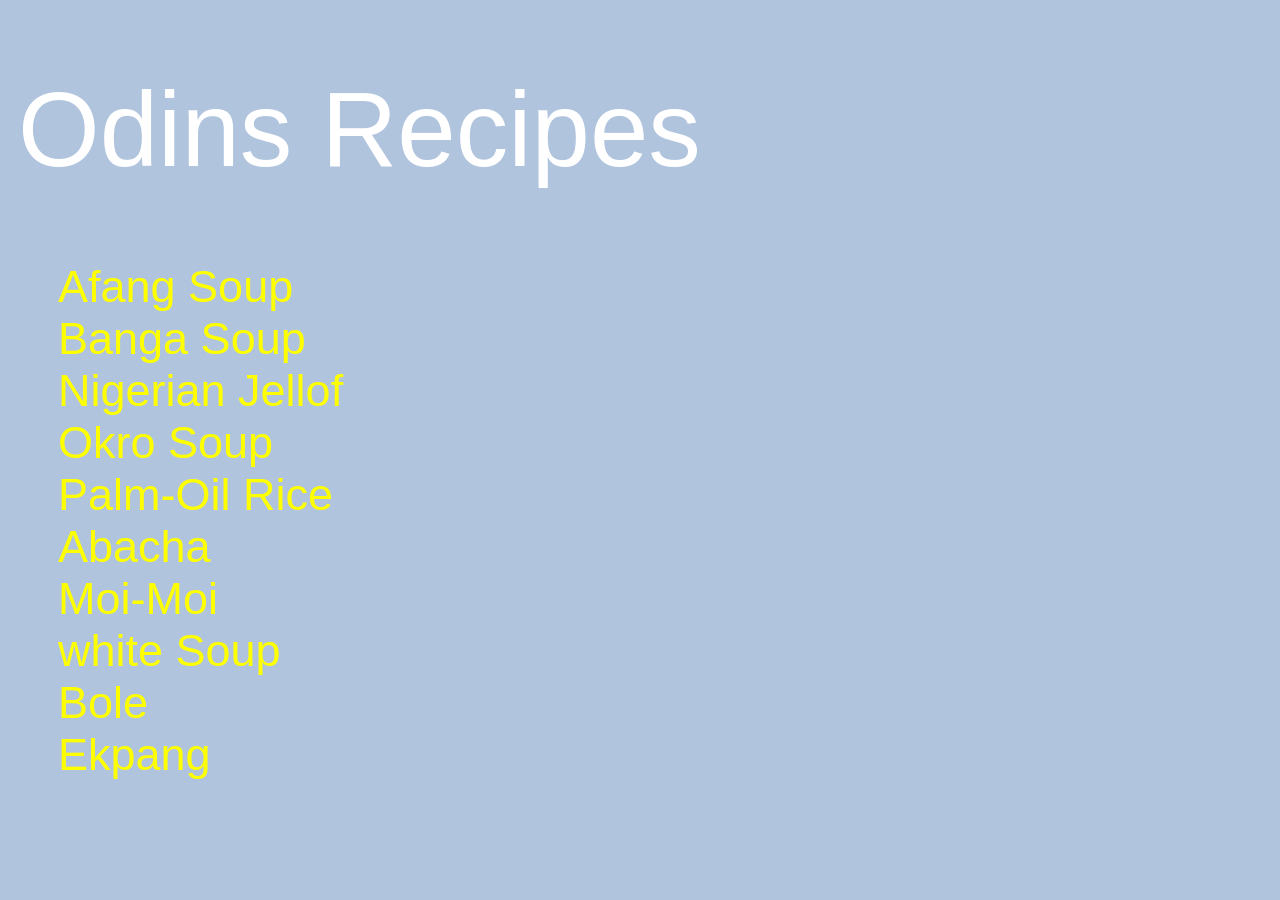
<file: index.html>
<!DOCTYPE html>
<html lang="en">
    <head>
        <meta charset="UTF-8">
        <meta name="viewport" content="width=device-width, initial-scale=1.0">
        <title>Odins Recipes</title>
        <link rel="stylesheet" href="./styles/styles.css">
    </head>

    <body>
     <h1  class="title-heading super-heading">Odins Recipes</h1>
     <ul class="recipe-list">
        <li class="recipes"><a href="./recipes/afang.html">Afang Soup</a></li>
        <li class="recipes"><a href="./recipes/banga.html">Banga Soup</a></li>
        <li class="recipes"><a href="./recipes/nigerian_jellof.html">Nigerian Jellof</a></li>
        <li class="recipes"><a href="./recipes/okro.html">Okro Soup</a></li>
        <li class="recipes"><a href="./recipes/palmoil_rice.html">Palm-Oil Rice</a></li>
        <li class="recipes"><a href="./recipes/abacha.html">Abacha</a></li>
        <li class="recipes"><a href="./recipes/moi-moi.html">Moi-Moi</a></li>
        <li class="recipes"><a href="./recipes/white-soup.html">white Soup</a></li>
        <li class="recipes"><a href="./recipes/bole.html">Bole</a></li>
        <li class="recipes"><a href="./recipes/ekpang.html">Ekpang</a></li>
     </ul>
    </body>
</html>
</file>
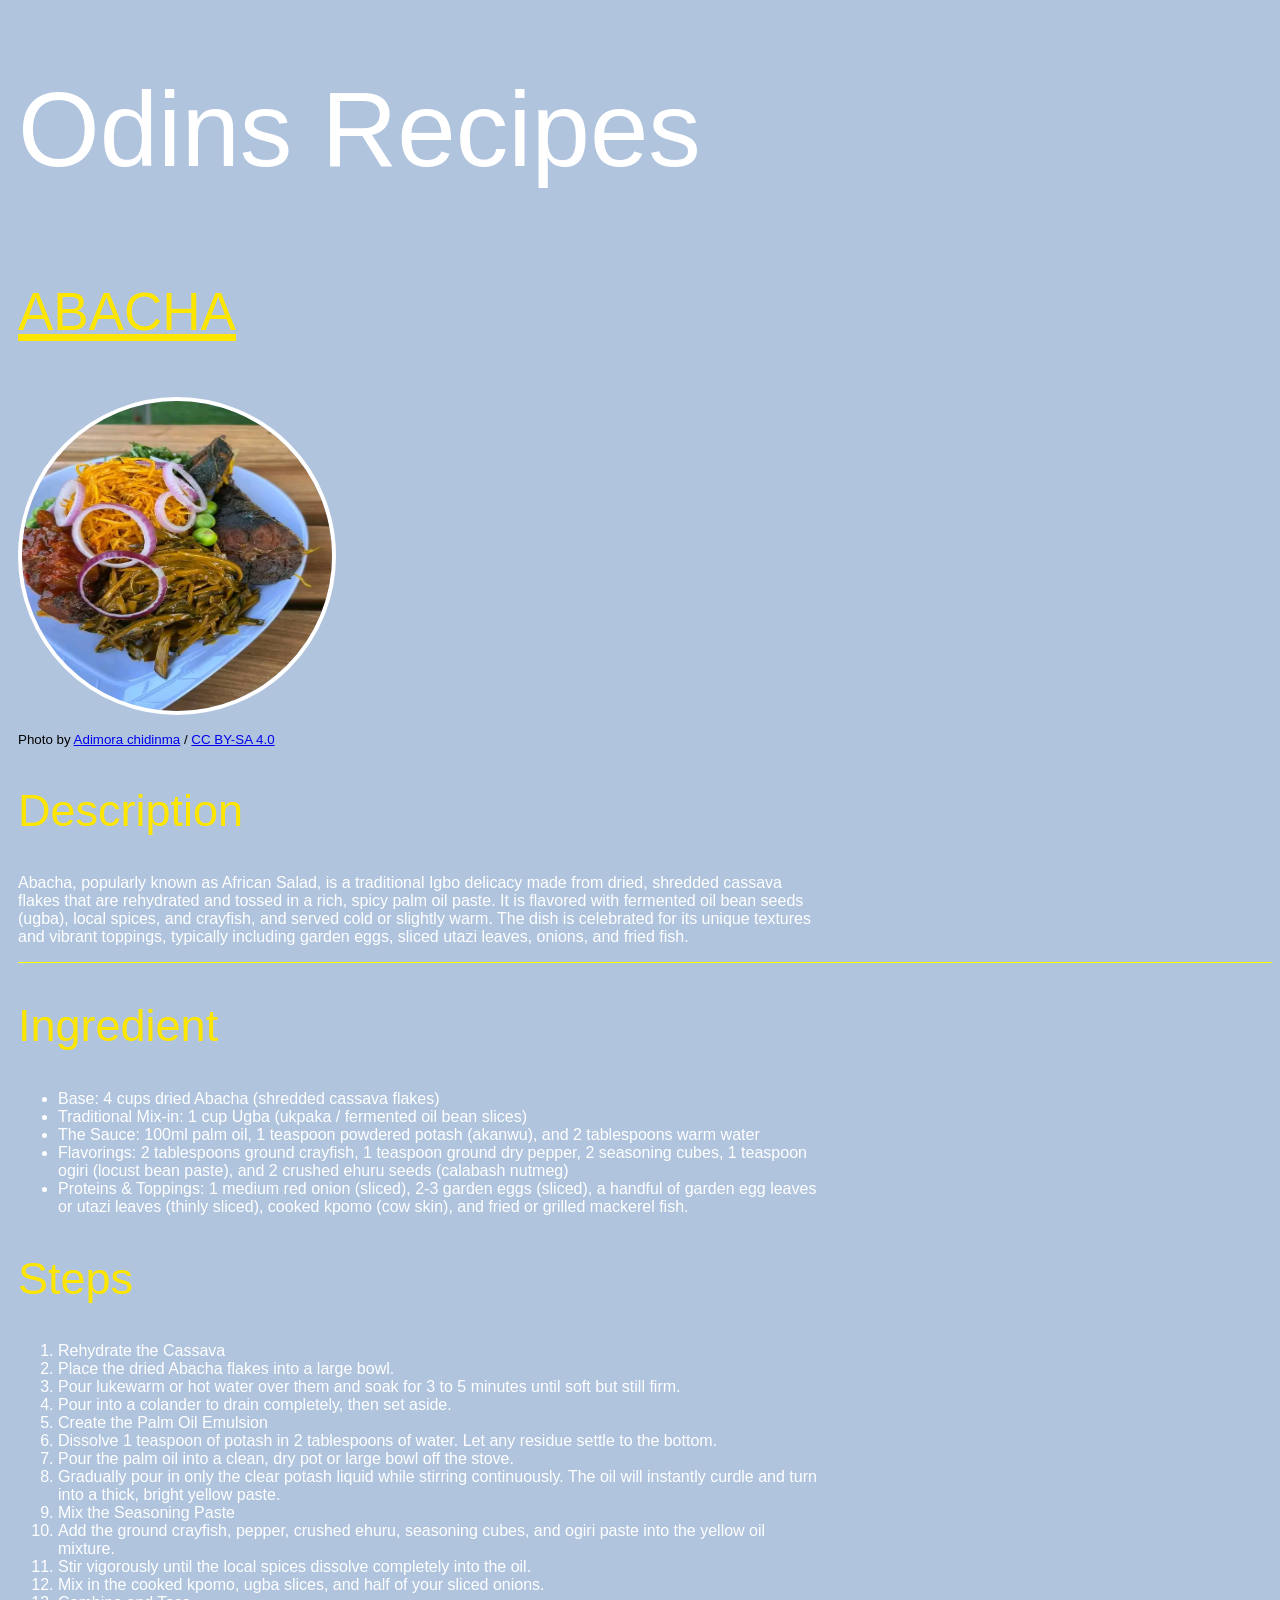
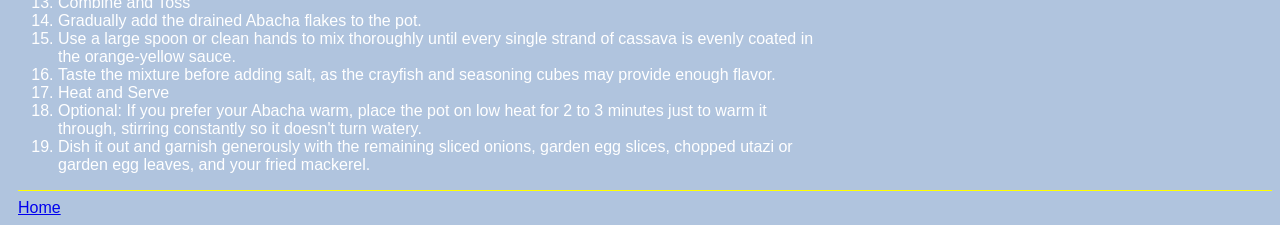
<file: recipes/abacha.html>
<!DOCTYPE html>
<html lang="en">
    <head>
        <meta charset="UTF-8">
        <meta name="viewport" content="width=device-width, initial-scale=1.0">
        <title>Abacha</title>        
        <link rel="stylesheet" href="../styles/styles.css">

    </head>

    <body>
        <h1  class="title-heading super-heading">Odins Recipes</h1>

        <div class="container">
            <h1 class="meal heading">Abacha</h1>
            <img src="../images/abacha.jpg" alt="Abacha" class="meal-img" height="310px" width="310px" 
            style="border-radius: 100%;">
            <p class="small-text">Photo by <a href="https://meta.wikimedia.org/wiki/User:Adimora_chidinma.">Adimora chidinma</a>
                    / <a href="https://creativecommons.org/licenses/by-sa/4.0/deed.en">CC BY-SA 4.0</a></p>
        </div>

        <div class="container">       
            <h2 class="heading">Description</h2>
            <p>Abacha, popularly known as African Salad, is a traditional Igbo delicacy made from dried,
                shredded cassava flakes that are rehydrated and tossed in a rich, spicy palm oil paste.
                It is flavored with fermented oil bean seeds (ugba), local spices, and crayfish,
                and served cold or slightly warm. The dish is celebrated for its unique textures and vibrant toppings,
                typically including garden eggs, sliced utazi leaves, onions, and fried fish.</p>
        </div> 

        <hr>

        <div class="container">
            <h2 class="heading">Ingredient</h2>
            <ul class="prep">
                <li>Base: 4 cups dried Abacha (shredded cassava flakes)</li>
                <li>Traditional Mix-in: 1 cup Ugba (ukpaka / fermented oil bean slices)</li>
                <li>The Sauce: 100ml palm oil, 1 teaspoon powdered potash (akanwu), and 2 tablespoons warm water</li>
                <li>Flavorings: 2 tablespoons ground crayfish, 1 teaspoon ground dry pepper, 2 seasoning cubes,
                    1 teaspoon ogiri (locust bean paste), and 2 crushed ehuru seeds (calabash nutmeg)</li>
                <li>Proteins & Toppings: 1 medium red onion (sliced), 2-3 garden eggs (sliced), 
                    a handful of garden egg leaves or utazi leaves (thinly sliced), 
                    cooked kpomo (cow skin), and fried or grilled mackerel fish.</li>
            </ul>   
        </div> 

        <div class="container">
            <h2 class="heading">Steps</h2>
            <ol class="prep">
                <li> Rehydrate the Cassava
                    <li>Place the dried Abacha flakes into a large bowl.</li>
                    <li>Pour lukewarm or hot water over them and soak for 3 to 5 minutes until soft but still firm.</li>
                    <li>Pour into a colander to drain completely, then set aside.</li>
                </li>
                <li> Create the Palm Oil Emulsion
                    <li>Dissolve 1 teaspoon of potash in 2 tablespoons of water. Let any residue settle to the bottom.</li>
                    <li>Pour the palm oil into a clean, dry pot or large bowl off the stove.</li>
                    <li>Gradually pour in only the clear potash liquid while stirring continuously.
                        The oil will instantly curdle and turn into a thick, bright yellow paste.</li>
                </li>
                <li> Mix the Seasoning Paste
                    <li>Add the ground crayfish, pepper, crushed ehuru, seasoning cubes, and ogiri paste into the yellow oil mixture.</li>
                    <li>Stir vigorously until the local spices dissolve completely into the oil.</li>
                    <li>Mix in the cooked kpomo, ugba slices, and half of your sliced onions.</li>
                </li>
                <li> Combine and Toss
                    <li>Gradually add the drained Abacha flakes to the pot.</li>
                    <li>Use a large spoon or clean hands to mix thoroughly until every single strand of cassava is evenly coated in the orange-yellow sauce.</li>
                    <li>Taste the mixture before adding salt, as the crayfish and seasoning cubes may provide enough flavor.</li>
                </li>
                <li> Heat and Serve
                    <li>Optional: If you prefer your Abacha warm, place the pot on low heat for 2 to 3 minutes just to warm it through, 
                        stirring constantly so it doesn't turn watery.</li>
                    <li>Dish it out and garnish generously with the remaining sliced onions, garden egg slices, chopped utazi or garden egg leaves,
                        and your fried mackerel.</li>
                </li>
            </ol>
        </div>

        <hr>

        <a href="../index.html">Home</a>
    </body>
</html>
</file>
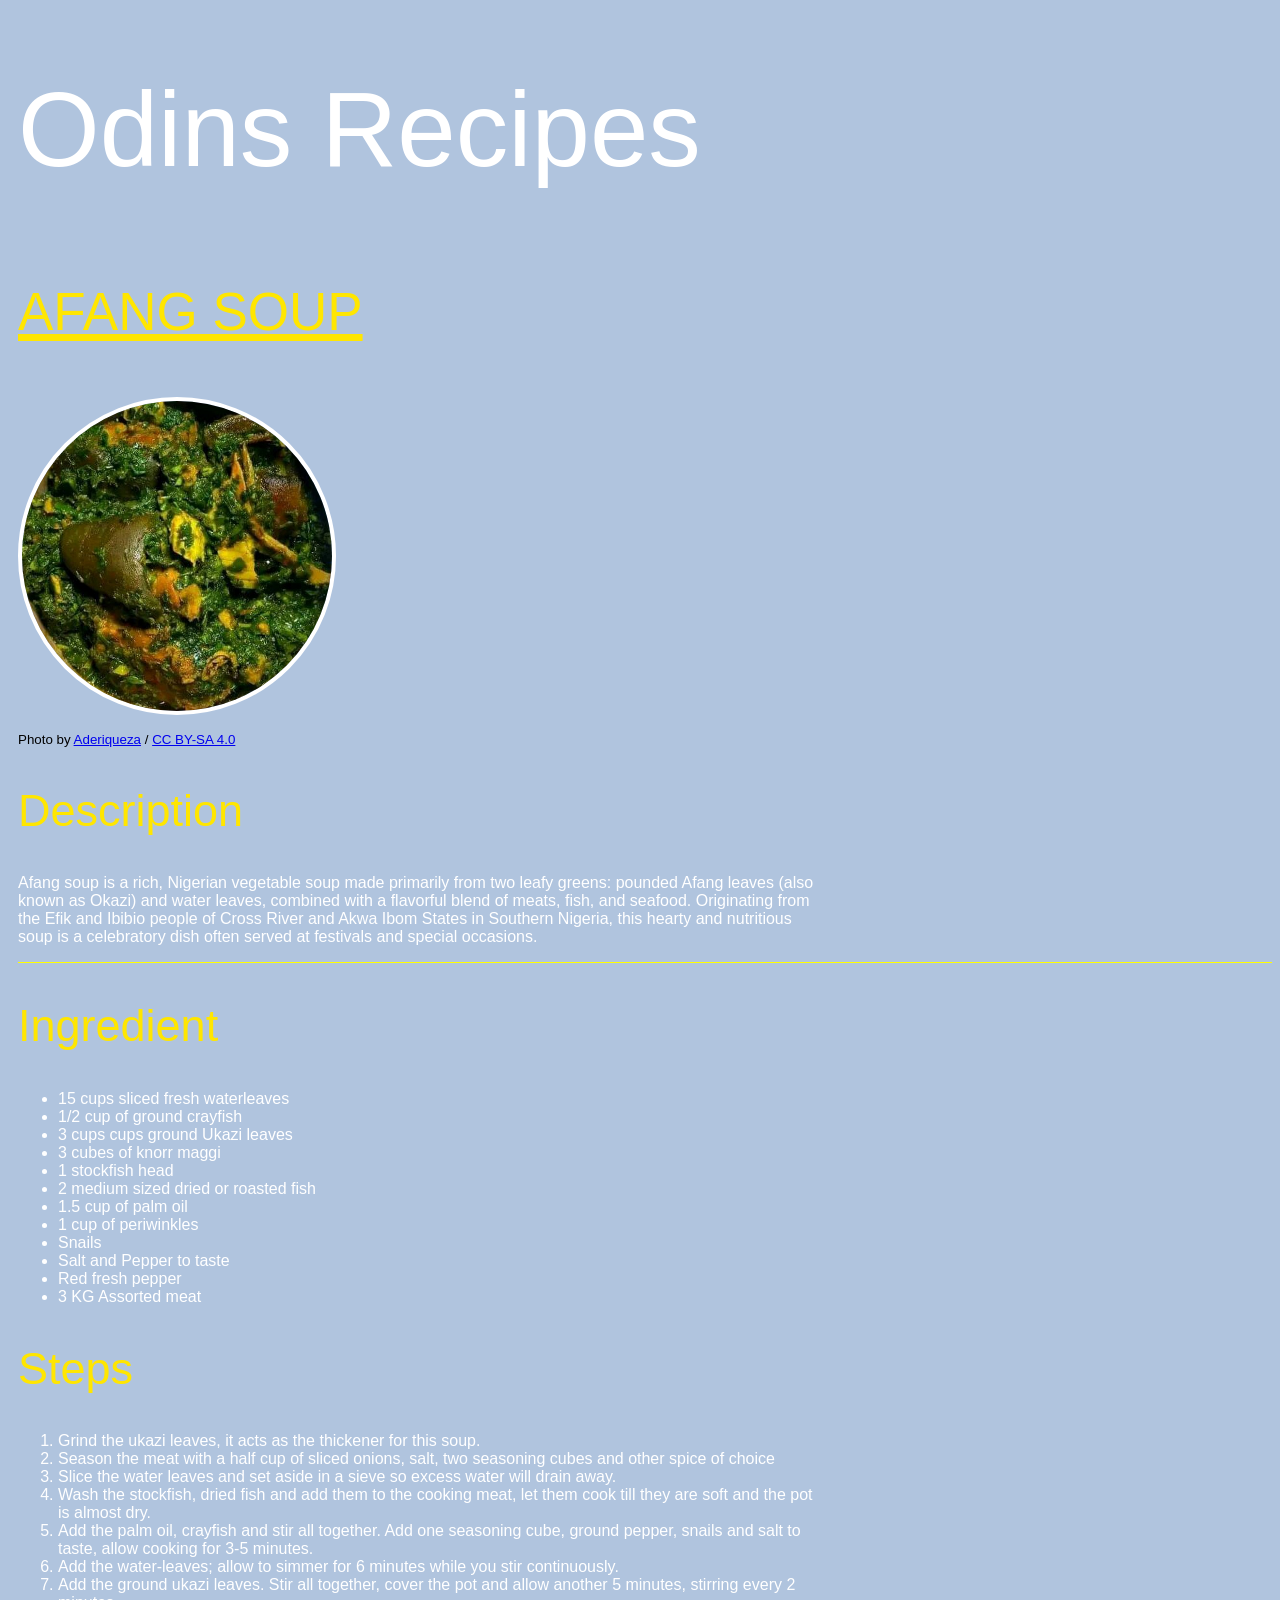
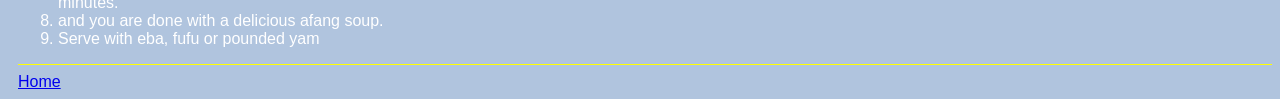
<file: recipes/afang.html>
<!DOCTYPE html>
<html>
    <head>
        <meta charset="UTF-8">
        <meta name="viewport" content="width=device-width, initial-scale=1.0">
        <title>Afang Soup</title>
        <link rel="stylesheet" href="../styles/styles.css">
    </head>

    <body>
        <h1  class="title-heading super-heading">Odins Recipes</h1>

        <div class="container">  
            <h1 class="meal heading">Afang Soup</h1>
            <img src="../images/afang_soup.jpg" alt="Afang Soup" class="meal-img"
            height="310" width="310" style="border-radius: 100%;">
            <p class="small-text">Photo by <a href="https://commons.wikimedia.org/wiki/User:Aderiqueza">Aderiqueza</a>
                / <a href="https://creativecommons.org/licenses/by-sa/4.0/deed.en">CC BY-SA 4.0</a></p>
        </div>  
        
        <div class="container">     
            <h2 class="heading">Description</h2>
            <p>Afang soup is a rich, Nigerian vegetable soup made primarily from 
                two leafy greens: pounded Afang leaves (also known as Okazi) 
                and water leaves, combined with a flavorful blend of meats, fish, 
                and seafood. Originating from the Efik and Ibibio people of Cross River 
                and Akwa Ibom States in Southern Nigeria, this hearty and nutritious soup 
                is a celebratory dish often served at festivals and special occasions. </p>
        </div>

        <hr>
        
        <div class="container"> 
            <h2 class="heading">Ingredient</h2>
            <ul class="prep">
                <li>15 cups sliced fresh waterleaves</li>
                <li>1/2 cup of ground crayfish</li>
                <li>3 cups cups ground Ukazi leaves</li>
                <li>3 cubes of knorr maggi</li>
                <li>1 stockfish head</li>
                <li>2 medium sized dried or roasted fish</li>
                <li>1.5 cup of palm oil</li>
                <li>1 cup of periwinkles</li>
                <li>Snails</li>
                <li>Salt and Pepper to taste</li>
                <li>Red fresh pepper</li>
                <li>3 KG Assorted meat</li>
            </ul>
        </div>

        <div class="container"> 
            <h2 class="heading">Steps</h2>
            <ol class="prep">
                <li>Grind the ukazi leaves, 
                    it acts as the thickener for this soup.</li>
                <li>Season the meat with a half cup of sliced onions, salt,
                    two seasoning cubes and other spice of choice</li>
                <li>Slice the water leaves and set aside in a sieve so 
                    excess water will drain away.</li>
                <li>Wash the stockfish, dried fish and add them to the cooking meat,
                    let them cook till they are soft and the pot is almost dry.</li>
                <li>Add the palm oil, crayfish and stir all together.
                    Add one seasoning cube, ground pepper, snails and salt to taste,
                    allow cooking for 3-5 minutes.</li>
                <li>Add the water-leaves; allow to simmer for 6 minutes while you stir 
                    continuously.</li>
                <li>Add the ground ukazi leaves. Stir all together,
                    cover the pot and allow another 5 minutes,
                    stirring every 2 minutes.</li>
                <li>and you are done with a delicious afang soup.</li>
                <li>Serve with eba, fufu or pounded yam</li>
            </ol>
        </div>

        <hr>

        <a href="../index.html">Home</a>
    </body>
</html>
</file>
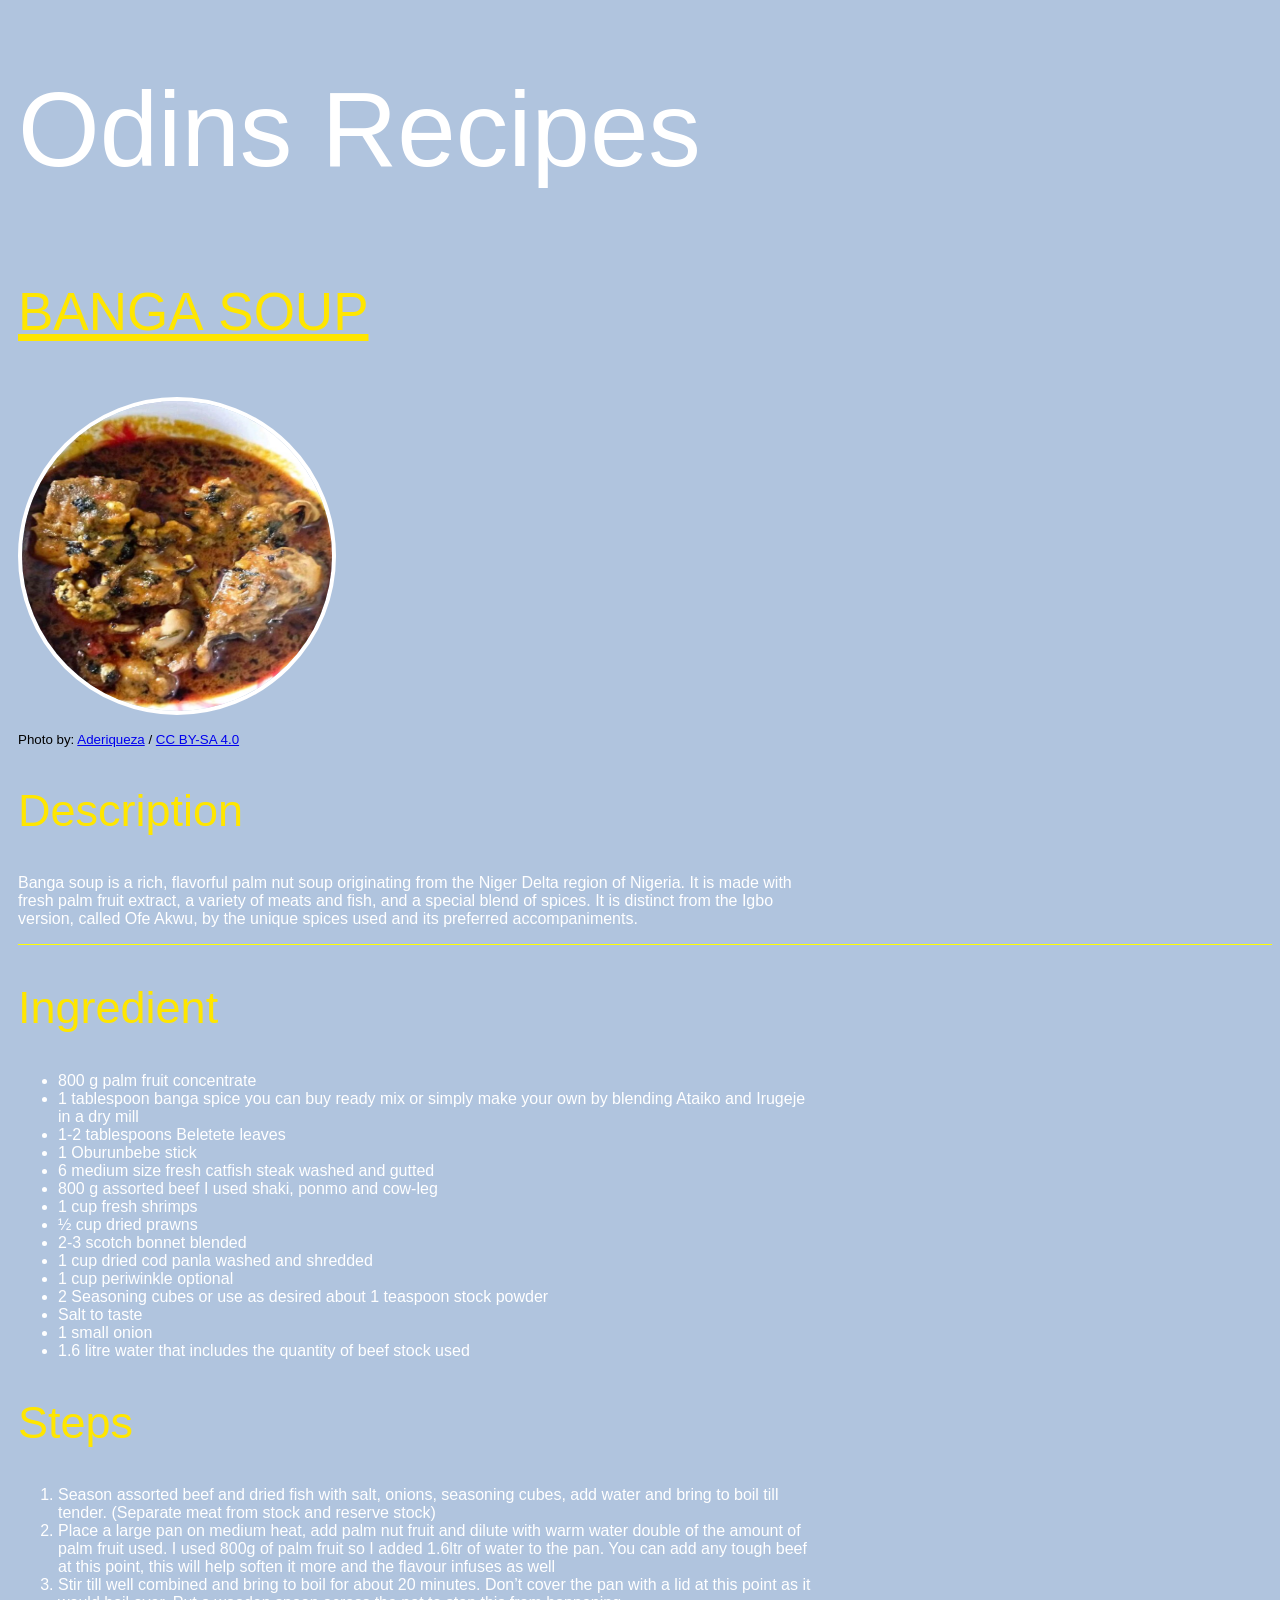
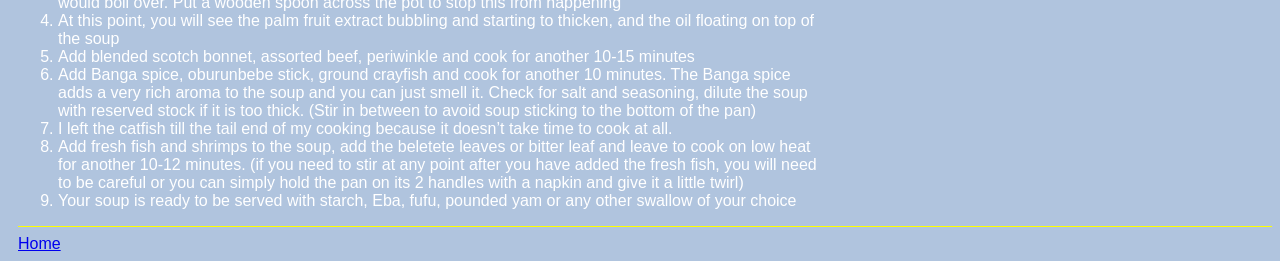
<file: recipes/banga.html>
<!DOCTYPE html>
<html lang="en">
    <head>
        <meta charset="UTF-8">
        <meta name="viewport" content="width=device-width, initial-scale=1.0">
        <title>Banga Soup</title>
        <link rel="stylesheet" href="../styles/styles.css">
    </head>

    <body>
        <h1  class="title-heading super-heading">Odins Recipes</h1>
        
        <div class="container">
            <h1 class="meal heading">Banga Soup</h1>
            <img src="../images/banga_soup.jpg" alt="Banga Soup" class="meal-img"
            height="310" width="310" style="border-radius: 100%;">
            <p class="small-text">Photo by: <a href="https://commons.wikimedia.org/wiki/User:Aderiqueza"> Aderiqueza</a>
            / <a href="https://creativecommons.org/licenses/by-sa/4.0/">CC BY-SA 4.0</a></p>
        </div>

        <div class="container">
            <h2 class="heading">Description</h2>
            <p>Banga soup is a rich, flavorful palm nut soup originating from
                 the Niger Delta region of Nigeria. It is made with fresh palm fruit
                  extract, a variety of meats and fish, and a special blend of spices.
                   It is distinct from the Igbo version, called Ofe Akwu, by the unique
                    spices used and its preferred accompaniments. </p>
        </div>

        <hr>

        <div class="container">
            <h2 class="heading">Ingredient</h2>
            <ul class="prep">
                <li>800 g palm fruit concentrate</li>
                <li>1 tablespoon banga spice you can buy ready mix or simply make your
                     own by blending Ataiko and Irugeje in a dry mill</li>
                <li>1-2 tablespoons Beletete leaves</li>
                <li>1 Oburunbebe stick</li>
                <li>6 medium size fresh catfish steak washed and gutted</li>
                <li>800 g assorted beef I used shaki, ponmo and cow-leg</li>
                <li>1 cup fresh shrimps</li>
                <li>½ cup dried prawns</li>
                <li>2-3 scotch bonnet blended</li>
                <li>1 cup dried cod panla washed and shredded</li>
                <li>1 cup periwinkle optional</li>
                <li>2 Seasoning cubes or use as desired about 1 teaspoon stock powder</li>
                <li>Salt to taste</li>
                <li>1 small onion</li>
                <li>1.6 litre water that includes the quantity of beef stock used</li>
            </ul>
        </div>

        <div class="container">
            <h2 class="heading">Steps</h2>
            <ol class="prep">
                <li>Season assorted beef and dried fish with salt, onions, seasoning cubes,
                     add water and bring to boil till tender.
                      (Separate meat from stock and reserve stock)</li>
                <li>Place a large pan on medium heat, add palm nut fruit and
                     dilute with warm water double of the amount of palm fruit used.
                      I used 800g of palm fruit so I added 1.6ltr of water to the pan.
                       You can add any tough beef at this point, this will help soften
                       it more and the flavour infuses as well</li>
                <li>Stir till well combined and bring to boil for about 20 minutes. Don’t
                     cover the pan with a lid at this point as it would boil over.
                      Put a wooden spoon across the pot to stop this from happening</li>
                <li>At this point, you will see the palm fruit extract bubbling and starting
                     to thicken, and the oil floating on top of the soup</li>
                <li>Add blended scotch bonnet, assorted beef, periwinkle and cook for
                    another 10-15 minutes</li>
                <li>Add Banga spice, oburunbebe stick, ground crayfish and cook for another 10 minutes.
                     The Banga spice adds a very rich aroma to the soup and you can just smell it.
                      Check for salt and seasoning, dilute the soup with reserved stock if it is too thick.
                       (Stir in between to avoid soup sticking to the bottom of the pan)</li>
                <li>I left the catfish till the tail end of my cooking because it doesn’t
                     take time to cook at all.</li>
                <li>Add fresh fish and shrimps to the soup, add the beletete leaves or bitter leaf
                     and leave to cook on low heat for another 10-12 minutes.
                      (if you need to stir at any point after you have added the fresh fish,
                      you will need to be careful or you can simply hold the pan on its 2 handles with
                      a napkin and give it a little twirl)</li>
                <li>Your soup is ready to be served with starch, Eba, fufu, pounded yam or any other
                    swallow of your choice</li>
            </ol>
        </div>

        <hr>

        <a href="../index.html">Home</a>
    </body>
</html>
</file>
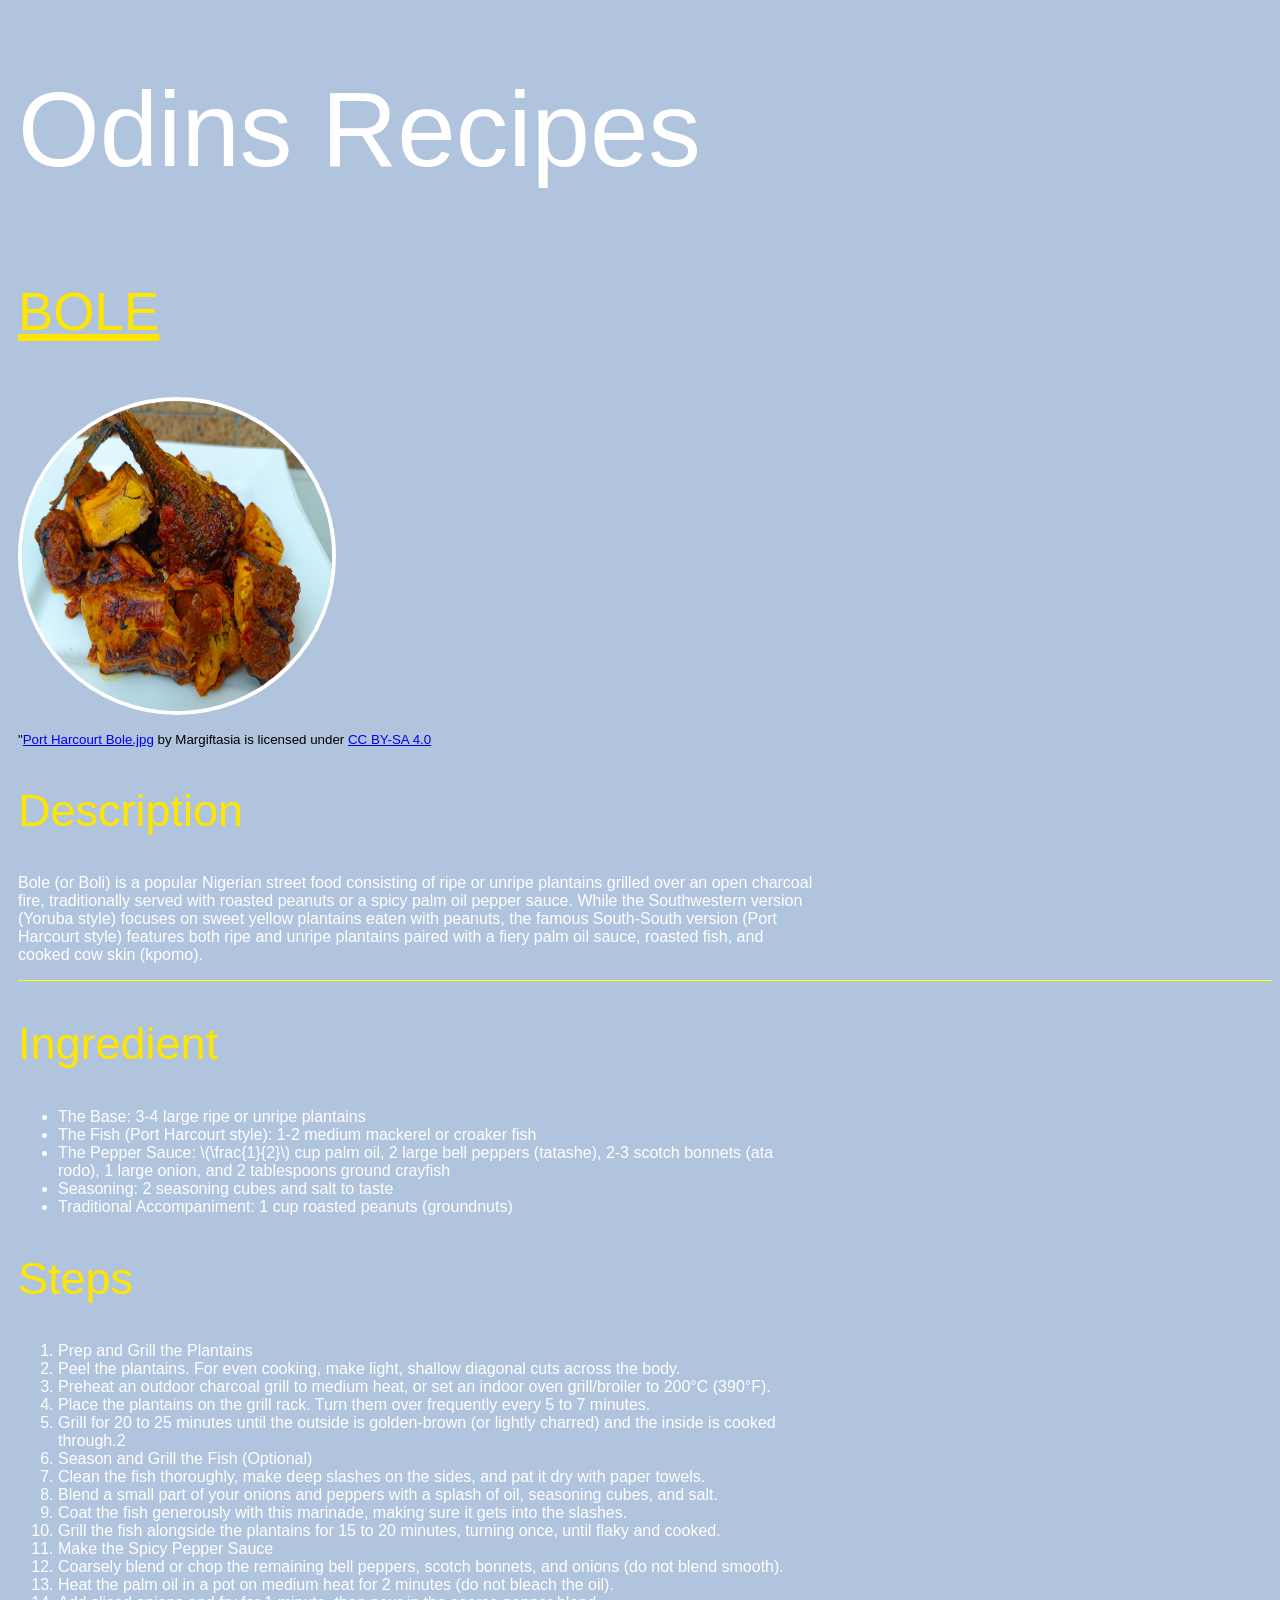
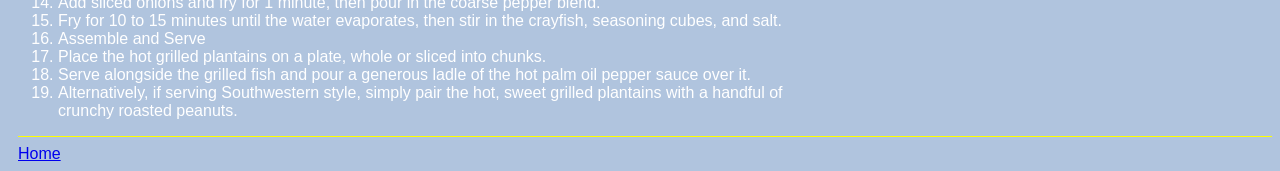
<file: recipes/bole.html>
<!DOCTYPE html>
<html lang="en">
<head>
    <meta charset="UTF-8">
    <meta name="viewport" content="width=device-width, initial-scale=1.0">
    <title>Bole</title>
    <link rel="stylesheet" href="../styles/styles.css">
</head>
<body>
    <h1  class="title-heading super-heading">Odins Recipes</h1>

    <div class="container">
        <h1 class="meal heading">Bole</h1>
          <img src="../images/bole.jpg" alt="Bole food" class="meal-img" height="310px" width="310px" style="border-radius: 100% ;">
          <p class="small-text">"<a href="https://commons.wikimedia.org/wiki/File:Port_Harcourt_Bole.jpg">Port Harcourt Bole.jpg</a>
          by <a>Margiftasia</a> is licensed under <a href="https://creativecommons.org/licenses/by-sa/4.0/">CC BY-SA 4.0</a></p>
    </div>
    
  <div class="container">
        <h2 class="heading">Description</h2>
        <p>Bole (or Boli) is a popular Nigerian street food consisting of ripe or unripe plantains grilled over an open charcoal fire,
             traditionally served with roasted peanuts or a spicy palm oil pepper sauce.
             While the Southwestern version (Yoruba style) focuses on sweet yellow plantains eaten with peanuts,
             the famous South-South version (Port Harcourt style) features both ripe and unripe plantains paired with a fiery palm oil sauce,
              roasted fish, and cooked cow skin (kpomo).</p>
    </div>

    <hr>

    <div class="container">
        <h2 class="heading">Ingredient</h2>
        <ul class="prep">
            <li>The Base: 3-4 large ripe or unripe plantains</li>
            <li>The Fish (Port Harcourt style): 1-2 medium mackerel or croaker fish</li>
            <li>The Pepper Sauce: \(\frac{1}{2}\) cup palm oil, 2 large bell peppers (tatashe), 2-3 scotch bonnets (ata rodo),
                 1 large onion, and 2 tablespoons ground crayfish</li>
            <li>Seasoning: 2 seasoning cubes and salt to taste</li>
            <li>Traditional Accompaniment: 1 cup roasted peanuts (groundnuts)</li>
        </ul>
    </div>

    <div class="container">
        <h2 class="heading">Steps</h2>
        <ol class="prep">
            <li> Prep and Grill the Plantains
                <li>Peel the plantains. For even cooking, make light, shallow diagonal cuts across the body.</li>
                <li>Preheat an outdoor charcoal grill to medium heat, or set an indoor oven grill/broiler to 200°C (390°F).</li>
                <li>Place the plantains on the grill rack. Turn them over frequently every 5 to 7 minutes.</li>
                <li>Grill for 20 to 25 minutes until the outside is golden-brown (or lightly charred) and the inside is cooked through.2</li>
            </li>
            <li> Season and Grill the Fish (Optional)
                <li>Clean the fish thoroughly, make deep slashes on the sides, and pat it dry with paper towels.</li>
                <li>Blend a small part of your onions and peppers with a splash of oil, seasoning cubes, and salt.</li>
                <li>Coat the fish generously with this marinade, making sure it gets into the slashes.</li>
                <li>Grill the fish alongside the plantains for 15 to 20 minutes, turning once, until flaky and cooked.</li>
            </li>
            <li> Make the Spicy Pepper Sauce
                <li>Coarsely blend or chop the remaining bell peppers, scotch bonnets, and onions (do not blend smooth).</li>
                <li>Heat the palm oil in a pot on medium heat for 2 minutes (do not bleach the oil).</li>
                <li>Add sliced onions and fry for 1 minute, then pour in the coarse pepper blend.</li>
                <li>Fry for 10 to 15 minutes until the water evaporates, then stir in the crayfish, seasoning cubes, and salt.</li>
            </li>
            <li> Assemble and Serve
                <li>Place the hot grilled plantains on a plate, whole or sliced into chunks.</li>
                <li>Serve alongside the grilled fish and pour a generous ladle of the hot palm oil pepper sauce over it.</li>
                <li>Alternatively, if serving Southwestern style, simply pair the hot, sweet grilled plantains with a handful of crunchy roasted peanuts.</li>
            </li>
        </ol>
    </div>

    <hr>

    <a href="../index.html">Home</a>
</body>
</html>
</file>
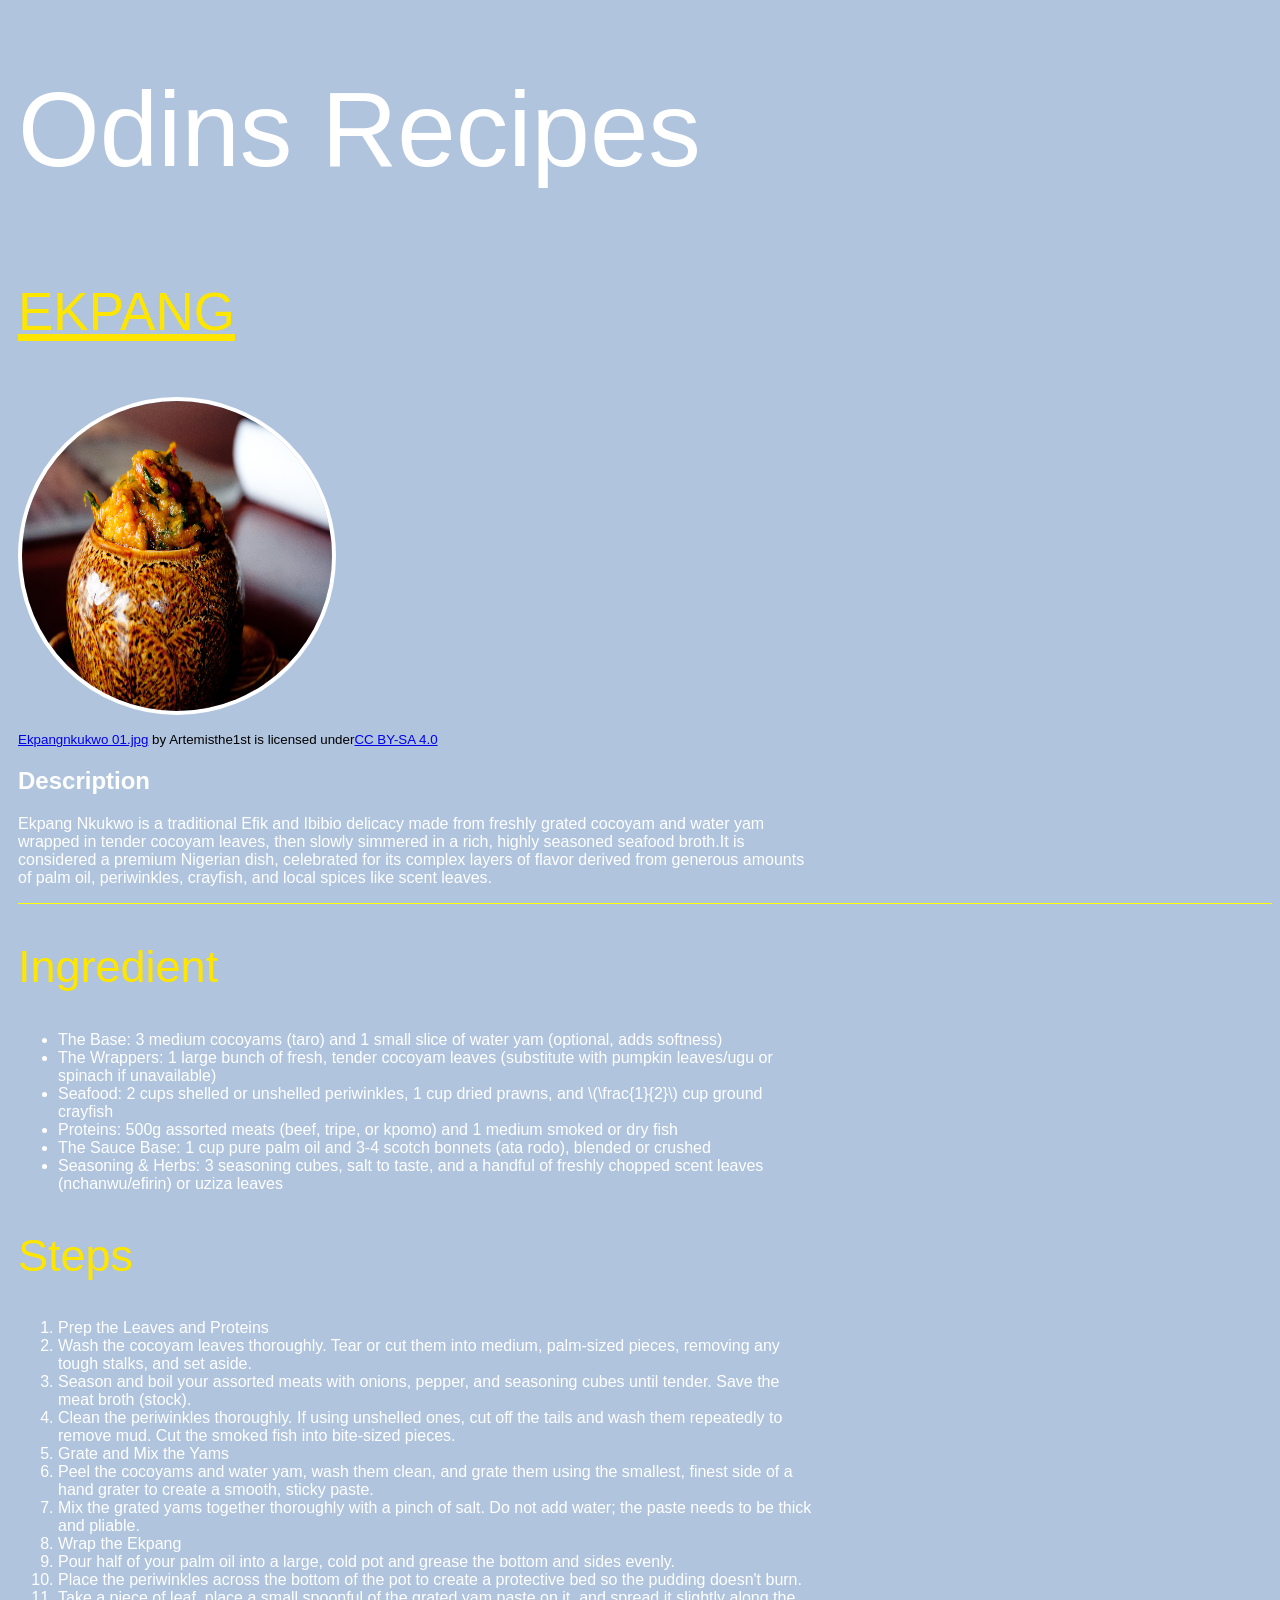
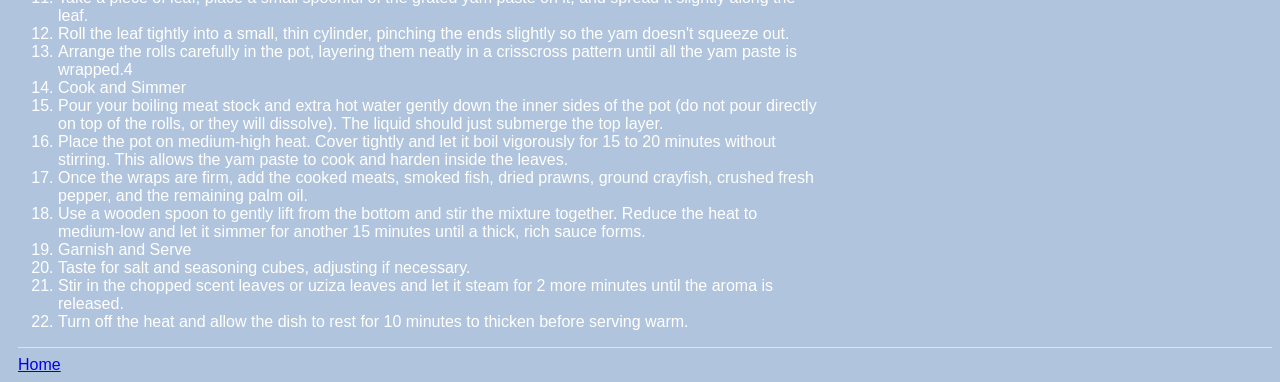
<file: recipes/ekpang.html>
<!DOCTYPE html>
<html lang="en">
<head>
    <meta charset="UTF-8">
    <meta name="viewport" content="width=device-width, initial-scale=1.0">
    <title>Ekpang</title>
    <link rel="stylesheet" href="../styles/styles.css">
</head>
<body>
  <h1 class="title-heading super-heading">Odins Recipes</h1>

    <div class="container">
      <h1 class="heading meal">Ekpang</h1>
        <img src="../images/ekpang.jpg" alt="Ekpang" class="meal-img" height="310px" width="310px" style="border-radius: 100%;">
        <p class="small-text"><a href="https://commons.wikimedia.org/wiki/File:Ekpangnkukwo_01.jpg">Ekpangnkukwo 01.jpg</a>
          by <a>Artemisthe1st</a> is licensed under<a href="https://creativecommons.org/licenses/by-sa/4.0/">CC BY-SA 4.0</a></p>
    </div>

        <div class="container">
          <h2>Description</h2>
          <p>Ekpang Nkukwo is a traditional Efik and Ibibio delicacy made from freshly grated cocoyam and water yam wrapped in tender cocoyam leaves,
             then slowly simmered in a rich, highly seasoned seafood broth.It is considered a premium Nigerian dish,
             celebrated for its complex layers of flavor derived from generous amounts of palm oil, periwinkles, crayfish,
              and local spices like scent leaves.</p>
        </div>  
        
        <hr>

        <div class="container">
          <h2 class="heading">Ingredient</h2>
          <ul class="prep"> 
            <li>The Base: 3 medium cocoyams (taro) and 1 small slice of water yam (optional, adds softness)</li>
            <li>The Wrappers: 1 large bunch of fresh, tender cocoyam leaves (substitute with pumpkin leaves/ugu or spinach if unavailable)</li>
            <li>Seafood: 2 cups shelled or unshelled periwinkles, 1 cup dried prawns, and \(\frac{1}{2}\) cup ground crayfish</li>
            <li>Proteins: 500g assorted meats (beef, tripe, or kpomo) and 1 medium smoked or dry fish</li>
            <li>The Sauce Base: 1 cup pure palm oil and 3-4 scotch bonnets (ata rodo), blended or crushed</li>
            <li>Seasoning & Herbs: 3 seasoning cubes, salt to taste, and a handful of freshly chopped scent leaves (nchanwu/efirin) or uziza leaves</li>
          </ul>
        </div>

        <div class="container">
          <h2 class="heading">Steps</h2>
          <ol class="prep">
            <li> Prep the Leaves and Proteins
              <li>Wash the cocoyam leaves thoroughly. Tear or cut them into medium, palm-sized pieces, removing any tough stalks, and set aside.</li>
              <li>Season and boil your assorted meats with onions, pepper, and seasoning cubes until tender. Save the meat broth (stock).</li>
              <li>Clean the periwinkles thoroughly. If using unshelled ones, cut off the tails and wash them repeatedly to remove mud. Cut the smoked fish into bite-sized pieces.</li>
            </li>
            <li> Grate and Mix the Yams
              <li>Peel the cocoyams and water yam, wash them clean, and grate them using the smallest, finest side of a hand grater to create a smooth, sticky paste.</li>
              <li>Mix the grated yams together thoroughly with a pinch of salt. Do not add water; the paste needs to be thick and pliable.</li>
            </li>
            <li> Wrap the Ekpang
              <li>Pour half of your palm oil into a large, cold pot and grease the bottom and sides evenly.</li>
              <li>Place the periwinkles across the bottom of the pot to create a protective bed so the pudding doesn't burn.</li>
              <li>Take a piece of leaf, place a small spoonful of the grated yam paste on it, and spread it slightly along the leaf.</li>
              <li>Roll the leaf tightly into a small, thin cylinder, pinching the ends slightly so the yam doesn't squeeze out.</li>
              <li>Arrange the rolls carefully in the pot, layering them neatly in a crisscross pattern until all the yam paste is wrapped.4</li>
            </li>
            <li> Cook and Simmer
              <li>Pour your boiling meat stock and extra hot water gently down the inner sides of the pot (do not pour directly on top of the rolls,
                 or they will dissolve). The liquid should just submerge the top layer.</li>
              <li>Place the pot on medium-high heat. Cover tightly and let it boil vigorously for 15 to 20 minutes without stirring.
                 This allows the yam paste to cook and harden inside the leaves.</li>
              <li>Once the wraps are firm, add the cooked meats, smoked fish, dried prawns, ground crayfish, crushed fresh pepper,
                 and the remaining palm oil.</li>
              <li>Use a wooden spoon to gently lift from the bottom and stir the mixture together. Reduce the heat to medium-low and
                 let it simmer for another 15 minutes until a thick, rich sauce forms.</li>
            </li>
            <li> Garnish and Serve
              <li>Taste for salt and seasoning cubes, adjusting if necessary.</li>
              <li>Stir in the chopped scent leaves or uziza leaves and let it steam for 2 more minutes until the aroma is released.</li>
              <li>Turn off the heat and allow the dish to rest for 10 minutes to thicken before serving warm.</li>
            </li>
          </ol>
        </div>

        <hr>

  <a href="../index.html">Home</a>
</body>
</html>
</file>
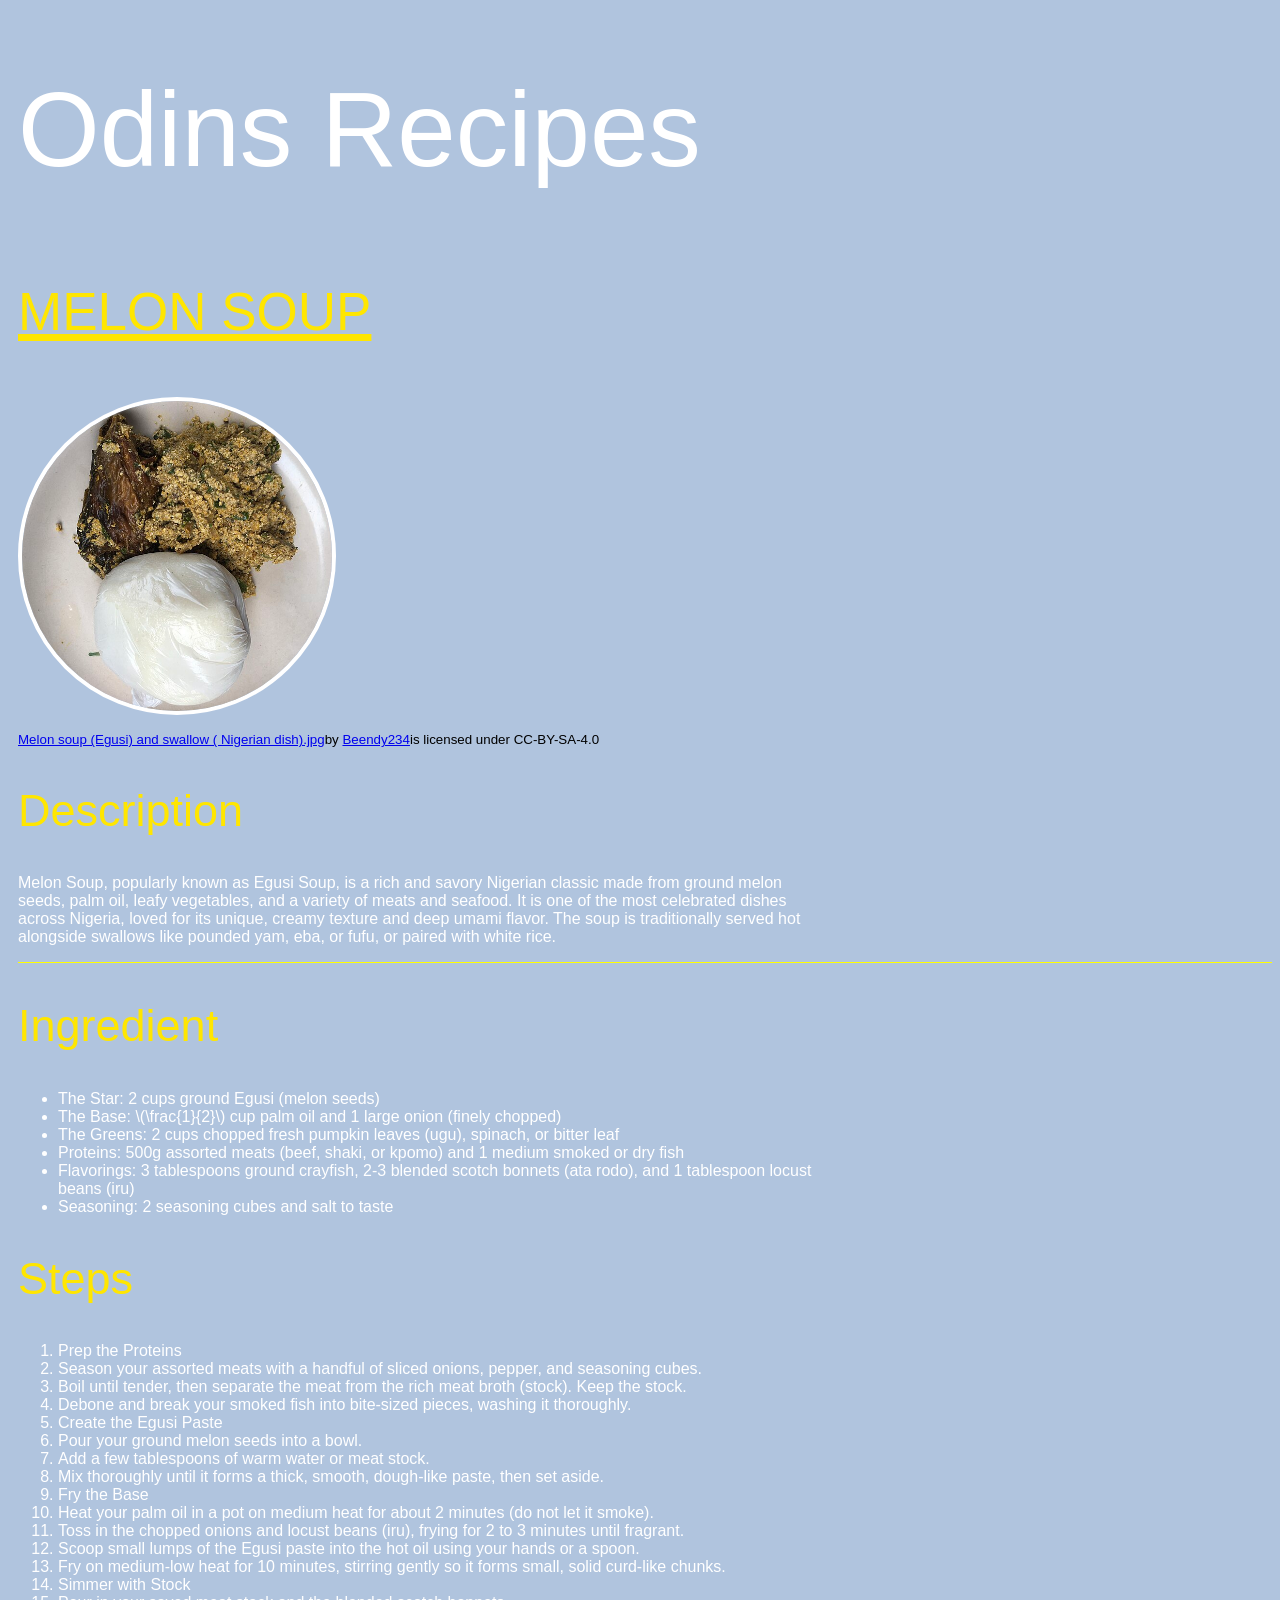
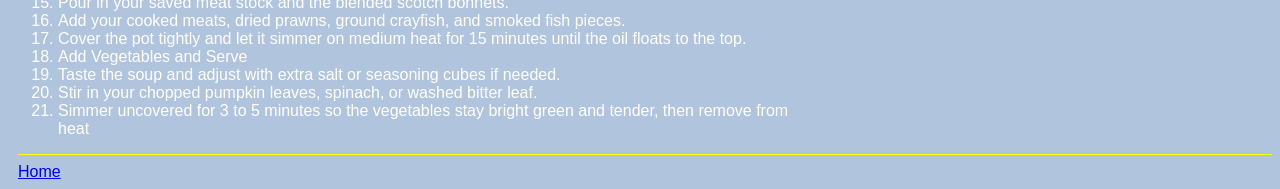
<file: recipes/melon-soup.html>
<!DOCTYPE html>
<html lang="en">
<head>
    <meta charset="UTF-8">
    <meta name="viewport" content="width=device-width, initial-scale=1.0">
    <title>Melon soup</title>
    <link rel="stylesheet" href="../styles/styles.css">
</head>
<body>
    <h1  class="title-heading super-heading">Odins Recipes</h1>

      <div class="container">
         <h1 class="meal heading">Melon soup</h1>
        <!-- another attribution style -->
        <img src="../images/melon-soup.jpg" alt="Egusi-soup" class="meal-img" height="310px" width="310px" style="border-radius: 100%;">
        <p class="small-text"><a href="https://commons.wikimedia.org/wiki/File:Melon_soup_(Egusi)_and_swallow_(_Nigerian_dish).jpg">
          Melon soup (Egusi) and swallow ( Nigerian dish).jpg</a>by <a href="https://commons.wikimedia.org/wiki/User:Beendy234">
        Beendy234</a>is licensed under <a href="https://commons.wikimedia.org/wiki/Category:CC-BY-SA-4.0"></a>  CC-BY-SA-4.0</p>
      </div>

      <div class="container">
        <h2 class="heading">Description</h2>
        <p>Melon Soup, popularly known as Egusi Soup, is a rich and savory Nigerian classic made from ground melon seeds,
           palm oil, leafy vegetables, and a variety of meats and seafood.
           It is one of the most celebrated dishes across Nigeria, loved for its unique,
            creamy texture and deep umami flavor. The soup is traditionally served hot alongside swallows like pounded yam,
            eba, or fufu, or paired with white rice.</p>
        
      </div>

      <hr>

      <div class="container">
        <h2 class="heading">Ingredient</h2>
        <ul class="prep">
          <li>The Star: 2 cups ground Egusi (melon seeds)</li>
          <li>The Base: \(\frac{1}{2}\) cup palm oil and 1 large onion (finely chopped)</li>
          <li>The Greens: 2 cups chopped fresh pumpkin leaves (ugu), spinach, or bitter leaf</li>
          <li>Proteins: 500g assorted meats (beef, shaki, or kpomo) and 1 medium smoked or dry fish</li>
          <li>Flavorings: 3 tablespoons ground crayfish, 2-3 blended scotch bonnets (ata rodo), and 1 tablespoon locust beans (iru)</li>
          <li>Seasoning: 2 seasoning cubes and salt to taste</li>
        </ul>
      </div>

      <div class="container">
        <h2 class="heading">Steps</h2>
        <ol class="prep">
          <li> Prep the Proteins
            <li>Season your assorted meats with a handful of sliced onions, pepper, and seasoning cubes.</li>
            <li>Boil until tender, then separate the meat from the rich meat broth (stock). Keep the stock.</li>
            <li>Debone and break your smoked fish into bite-sized pieces, washing it thoroughly.</li>
          </li>
          <li>Create the Egusi Paste
            <li>Pour your ground melon seeds into a bowl.</li>
            <li>Add a few tablespoons of warm water or meat stock.</li>
            <li>Mix thoroughly until it forms a thick, smooth, dough-like paste, then set aside.</li>
          </li>
          <li> Fry the Base
            <li>Heat your palm oil in a pot on medium heat for about 2 minutes (do not let it smoke).</li>
            <li>Toss in the chopped onions and locust beans (iru), frying for 2 to 3 minutes until fragrant.</li>
            <li>Scoop small lumps of the Egusi paste into the hot oil using your hands or a spoon.</li>
            <li>Fry on medium-low heat for 10 minutes, stirring gently so it forms small, solid curd-like chunks.</li>
          </li>
          <li>Simmer with Stock
            <li>Pour in your saved meat stock and the blended scotch bonnets.</li>
            <li>Add your cooked meats, dried prawns, ground crayfish, and smoked fish pieces.</li>
            <li>Cover the pot tightly and let it simmer on medium heat for 15 minutes until the oil floats to the top.</li>
          </li>
          <li> Add Vegetables and Serve
            <li>Taste the soup and adjust with extra salt or seasoning cubes if needed.</li>
            <li>Stir in your chopped pumpkin leaves, spinach, or washed bitter leaf.</li>
            <li>Simmer uncovered for 3 to 5 minutes so the vegetables stay bright green and tender, then remove from heat</li>
          </li>
        </ol>
      </div>

      <hr>

       <a href="../index.html">Home</a>
</body>
</html>
</file>
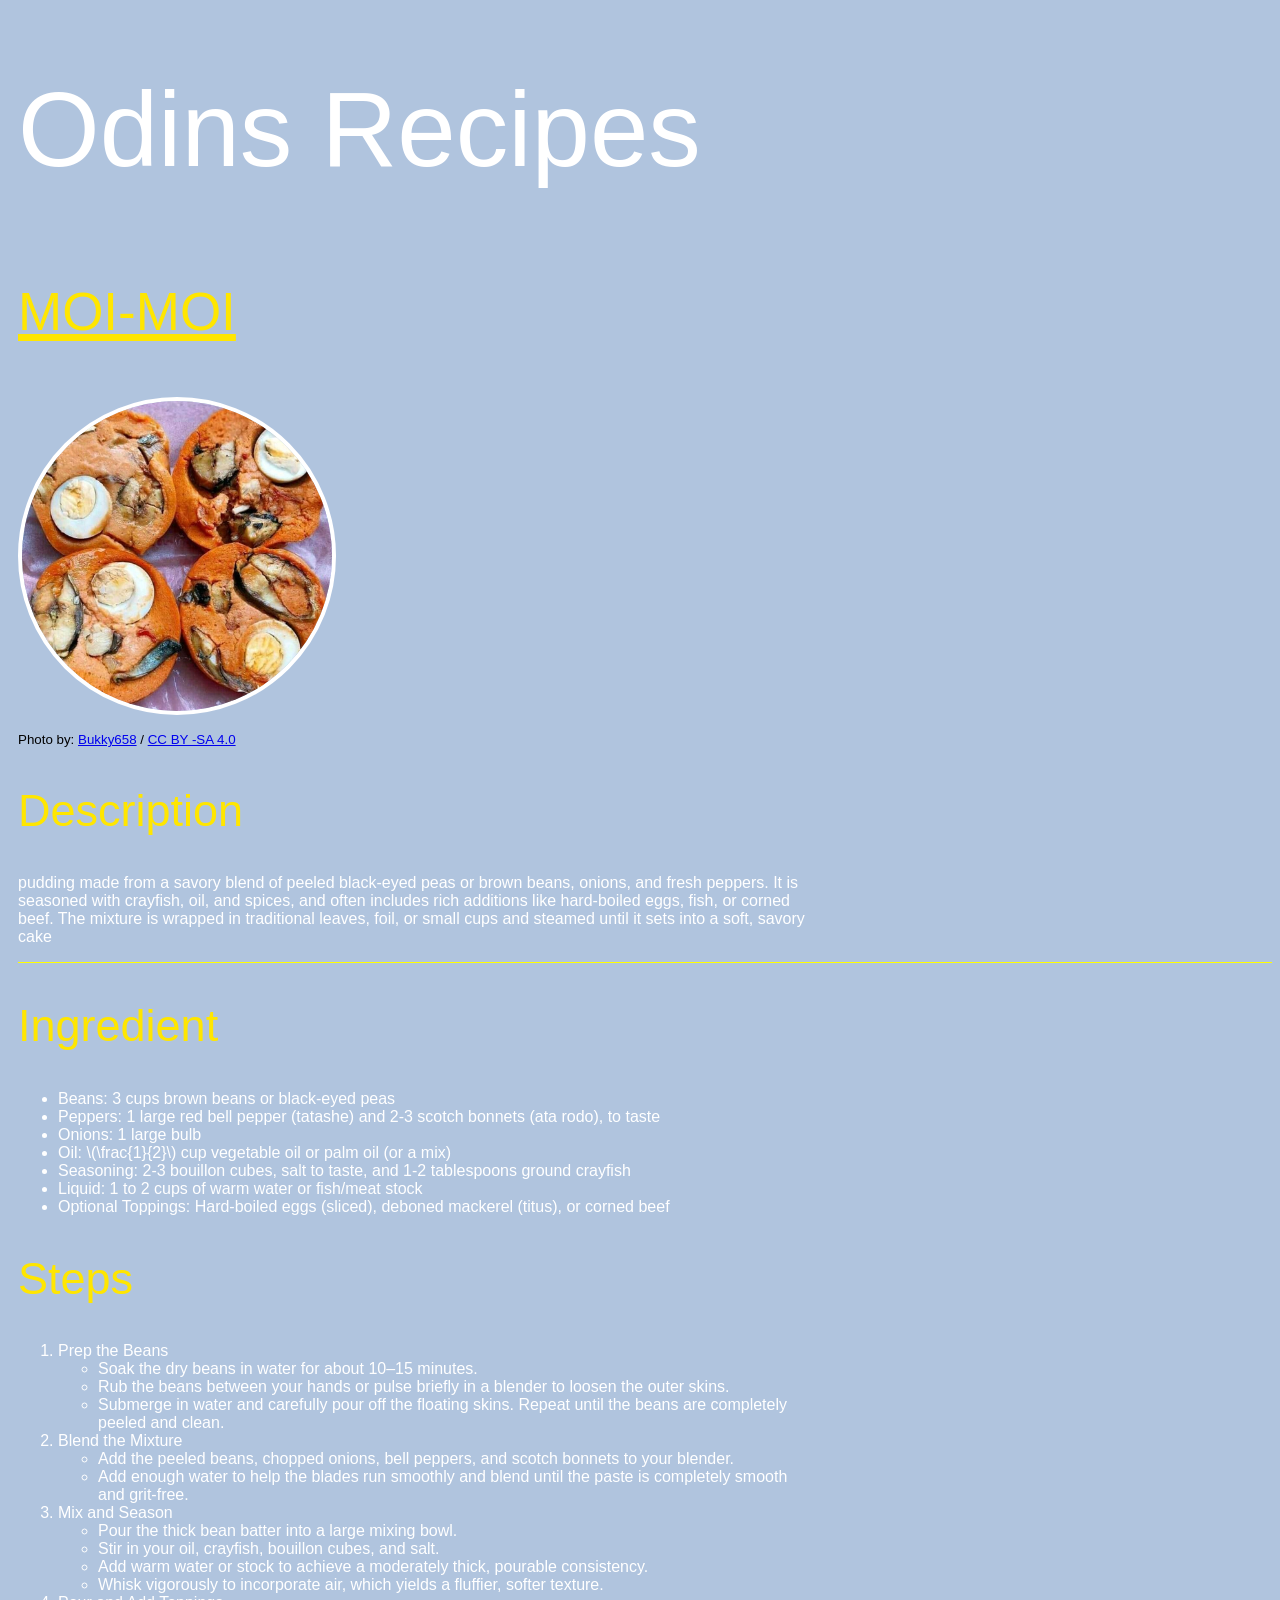
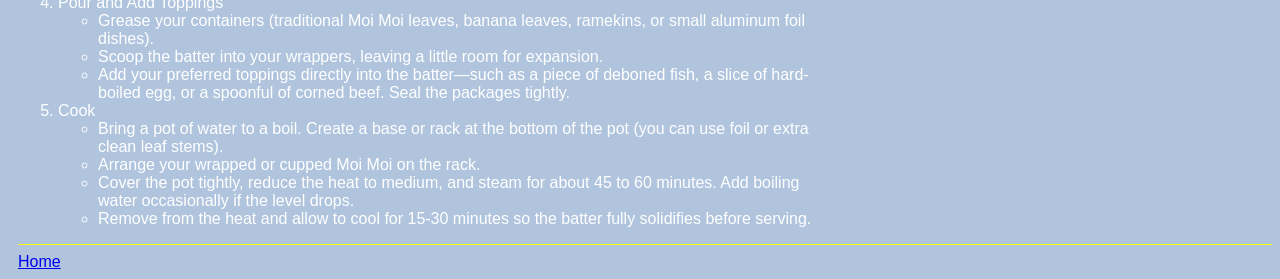
<file: recipes/moi-moi.html>
<!DOCTYPE html>
<html lang="en">
<head>
    <meta charset="UTF-8">
    <meta name="viewport" content="width=device-width, initial-scale=1.0">
    <title>Moi-moi</title>
    <link rel="stylesheet" href="../styles/styles.css">
</head>

<body>
    <h1  class="title-heading super-heading">Odins Recipes</h1>

    <div class="container">
        <h1 class="heading meal">Moi-Moi</h1>
        <img src="../images/Moi_moi_with_fresh_fish_and_boiled_egg.jpg" alt="Moi-moi with fresh fish" class="meal-img" height="310px" width="310px" style="border-radius: 100%;">
        <p class="small-text">Photo by: <a href="https://commons.wikimedia.org/wiki/User:Bukky658">Bukky658</a>
        / <a href="https://creativecommons.org/licenses/by-sa/4.0/">CC BY -SA 4.0</a></p>    
    </div>

    <div class="container">
        <h2 class="heading">Description</h2>
        <p>pudding made from a savory blend of peeled black-eyed peas or brown beans, onions, and fresh peppers.
            It is seasoned with crayfish, oil, and spices, and often includes rich additions like hard-boiled eggs,
             fish, or corned beef. The mixture is wrapped in traditional leaves, foil,
              or small cups and steamed until it sets into a soft, savory cake</p>
        
    </div>
     <hr>

    <div class="container">
        <h2 class="heading">Ingredient</h2>
        <ul class="prep">
            <li>Beans: 3 cups brown beans or black-eyed peas</li>
            <li>Peppers: 1 large red bell pepper (tatashe) and 2-3 scotch bonnets (ata rodo), to taste</li>
            <li>Onions: 1 large bulb</li>
            <li>Oil: \(\frac{1}{2}\) cup vegetable oil or palm oil (or a mix)</li>
            <li>Seasoning: 2-3 bouillon cubes, salt to taste, and 1-2 tablespoons ground crayfish</li>
            <li>Liquid: 1 to 2 cups of warm water or fish/meat stock</li>
            <li>Optional Toppings: Hard-boiled eggs (sliced), deboned mackerel (titus), or corned beef</li>
        </ul>
    </div>

    <div class="container">
        <h2 class="heading"> Steps</h2>
        <ol class="prep">
            <li> Prep the Beans
                <ul>
                    <li>Soak the dry beans in water for about 10–15 minutes.</li>
                    <li>Rub the beans between your hands or pulse briefly in a blender to loosen the outer skins.</li>
                    <li>Submerge in water and carefully pour off the floating skins. Repeat until the beans are completely peeled and clean.</li>
                </ul>
            </li>
            <li> Blend the Mixture
                <ul>
                    <li>Add the peeled beans, chopped onions, bell peppers, and scotch bonnets to your blender.</li>
                    <li>Add enough water to help the blades run smoothly and blend until the paste is completely smooth and grit-free.</li>
                </ul>
            </li>
            <li> Mix and Season
                <ul>
                    <li>Pour the thick bean batter into a large mixing bowl.</li>
                    <li>Stir in your oil, crayfish, bouillon cubes, and salt.</li>
                    <li>Add warm water or stock to achieve a moderately thick, pourable consistency.</li>
                    <li>Whisk vigorously to incorporate air, which yields a fluffier, softer texture.</li>
                </ul>
            </li>
            <li> Pour and Add Toppings
                <ul>
                    <li>Grease your containers (traditional Moi Moi leaves, banana leaves, ramekins, or small aluminum foil dishes).</li>
                    <li>Scoop the batter into your wrappers, leaving a little room for expansion.</li>
                    <li>Add your preferred toppings directly into the batter—such as a piece of deboned fish, a slice of hard-boiled egg,
                         or a spoonful of corned beef. Seal the packages tightly.</li>
                </ul>
            </li>
            <li> Cook
                <ul>
                    <li>Bring a pot of water to a boil. Create a base or rack at the bottom of the pot (you can use foil or extra clean leaf stems).</li>
                    <li>Arrange your wrapped or cupped Moi Moi on the rack.</li>
                    <li>Cover the pot tightly, reduce the heat to medium, and steam for about 45 to 60 minutes. Add boiling water occasionally if the level drops.</li>
                    <li>Remove from the heat and allow to cool for 15-30 minutes so the batter fully solidifies before serving.</li>
                </ul>
            </li>
        </ol>
    </div>

    <hr>

    <a href="../index.html">Home</a>
</body>
</html>
</file>
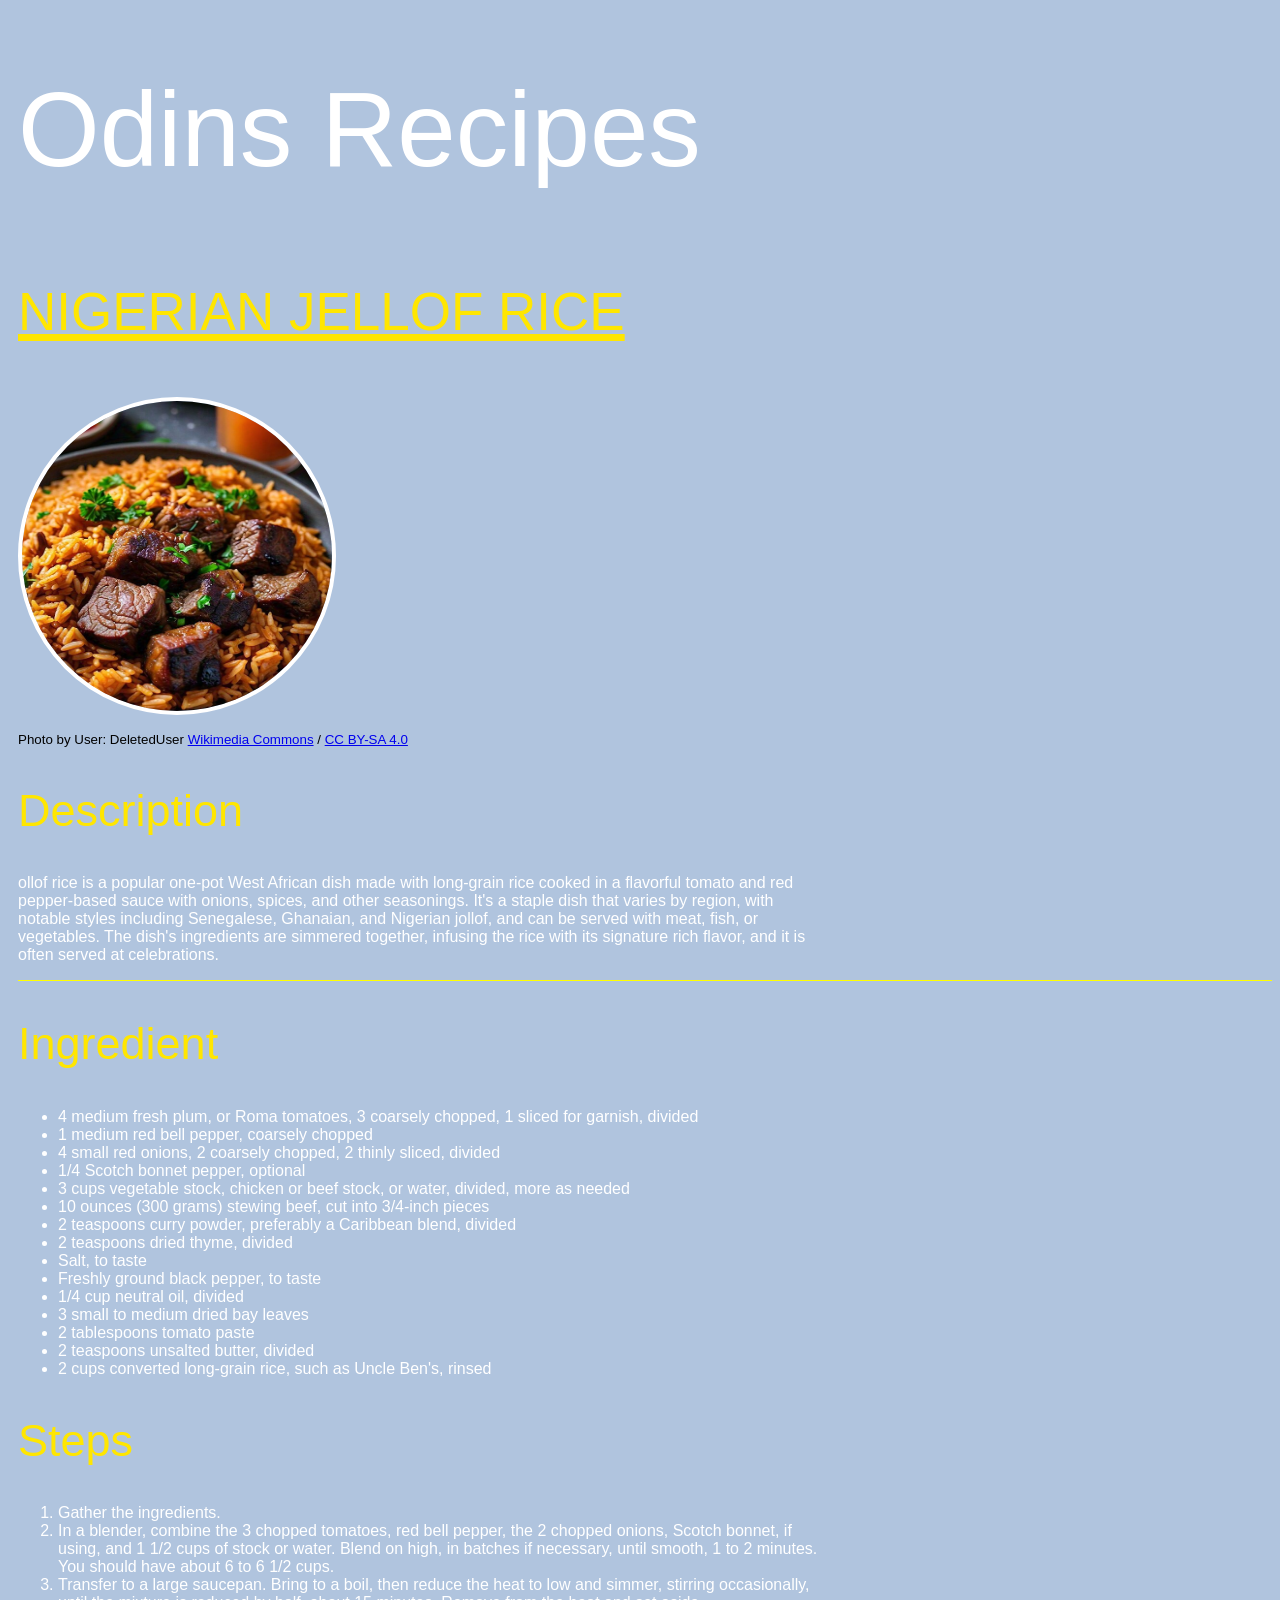
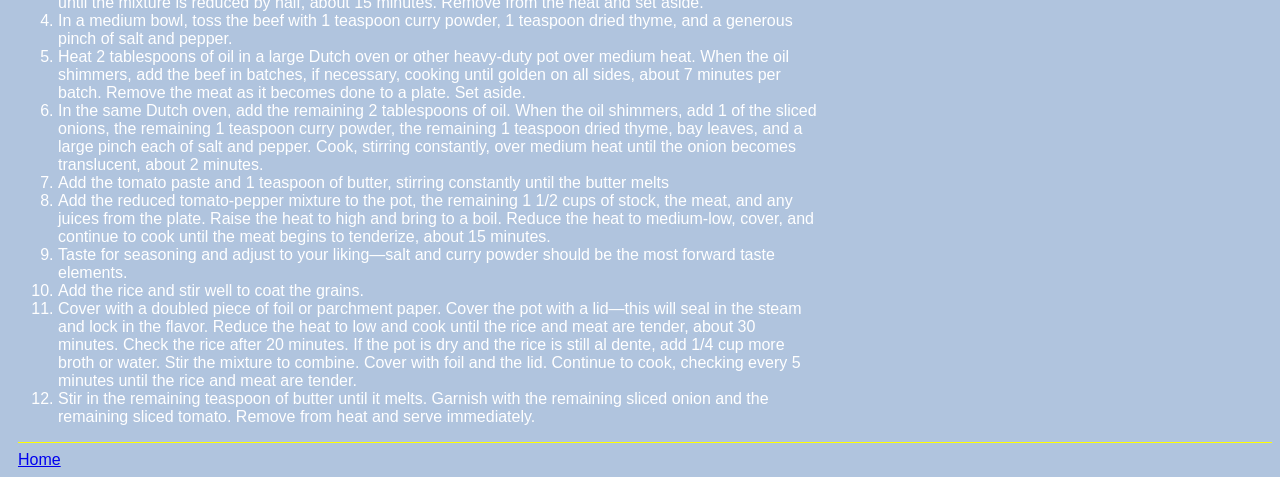
<file: recipes/nigerian_jellof.html>
<!DOCTYPE html>
<html lang="en">
    <head>
        <meta charset="UTF-8">
        <title>Jellof Rice</title>
                <link rel="stylesheet" href="../styles/styles.css">
    </head>

    <body>
        <h1  class="title-heading super-heading">Odins Recipes</h1>

        <div class="container">
            <h1 class="meal heading">Nigerian Jellof Rice</h1>
            <img src="../images/nigerian_jellof_rice.jpg" class="meal-img" alt="Nigerian Jellof Rice" style="border-radius: 100%;"
            height="310" width="310">
            <p class="small-text">Photo by User: DeletedUser <a href="https://commons.wikimedia.org/wiki/File:Plate_of_jellof_rice.jpg">
                Wikimedia Commons</a>
            / <a href="https://creativecommons.org/licenses/by-sa/4.0/">CC BY-SA 4.0</a></p>
        </div>

        <div class="container">
            <h2 class="heading">Description</h2>
            <p>ollof rice is a popular one-pot West African dish made with long-grain rice
                 cooked in a flavorful tomato and red pepper-based sauce with onions, spices,
                  and other seasonings. It's a staple dish that varies by region, with notable
                   styles including Senegalese, Ghanaian, and Nigerian jollof,
                    and can be served with meat, fish, or vegetables. The dish's ingredients
                     are simmered together, infusing the rice with its signature rich flavor,
                      and it is often served at celebrations.  </p>  
        </div>

        <hr>

        <div class="container">
            <h2 class="heading">Ingredient</h2>
            <ul class="prep">
                <li>4 medium fresh plum, or Roma tomatoes, 3 coarsely chopped,
                     1 sliced for garnish, divided</li>
                <li>1 medium red bell pepper, coarsely chopped</li>
                <li>4 small red onions, 2 coarsely chopped, 2 thinly sliced, divided</li>
                <li>1/4 Scotch bonnet pepper, optional</li>
                <li>3 cups vegetable stock, chicken or beef stock, or water,
                     divided, more as needed</li>
                <li>10 ounces (300 grams) stewing beef, cut into 3/4-inch pieces</li>
                <li>2 teaspoons curry powder, preferably a Caribbean blend, divided</li>
                <li>2 teaspoons dried thyme, divided</li>
                <li>Salt, to taste</li>
                <li>Freshly ground black pepper, to taste</li>
                <li>1/4 cup neutral oil, divided</li>
                <li>3 small to medium dried bay leaves</li>
                <li>2 tablespoons tomato paste</li>
                <li>2 teaspoons unsalted butter, divided</li>
                <li>2 cups converted long-grain rice, such as Uncle Ben's, rinsed</li>
            </ul>
        </div>

        <div class="container">
            <h2 class="heading">Steps</h2>
            <ol class="prep">
                <li>Gather the ingredients.</li>
                <li>In a blender, combine the 3 chopped tomatoes, red bell pepper,
                     the 2 chopped onions, Scotch bonnet, if using,
                     and 1 1/2 cups of stock or water. Blend on high,
                     in batches if necessary, until smooth, 1 to 2 minutes.
                     You should have about 6 to 6 1/2 cups.</li>
                <li>Transfer to a large saucepan. Bring to a boil, then reduce the heat
                     to low and simmer, stirring occasionally, until the mixture is reduced by half,
                      about 15 minutes. Remove from the heat and set aside.</li>
                <li>In a medium bowl, toss the beef with 1 teaspoon curry powder,
                     1 teaspoon dried thyme, and a generous pinch of salt and pepper.</li>
                <li>Heat 2 tablespoons of oil in a large Dutch oven or other heavy-duty
                     pot over medium heat. When the oil shimmers, add the beef in batches,
                      if necessary, cooking until golden on all sides, about 7 minutes per batch.
                       Remove the meat as it becomes done to a plate. Set aside.</li>
                <li>In the same Dutch oven, add the remaining 2 tablespoons of oil.
                    When the oil shimmers, add 1 of the sliced onions, the remaining
                    1 teaspoon curry powder, the remaining 1 teaspoon dried thyme,
                    bay leaves, and a large pinch each of salt and pepper. Cook,
                    stirring constantly, over medium heat until the onion
                    becomes translucent, about 2 minutes.</li>
                <li>Add the tomato paste and 1 teaspoon of butter,
                     stirring constantly until the butter melts</li>
                <li>Add the reduced tomato-pepper mixture to the pot, the remaining 1 1/2 cups of stock,
                     the meat, and any juices from the plate. Raise the heat to high and bring to a boil.
                      Reduce the heat to medium-low, cover, and continue to cook until the meat begins
                       to tenderize, about 15 minutes.</li>
                <li>Taste for seasoning and adjust to your liking—salt and curry powder
                    should be the most forward taste elements. </li>
                <li>Add the rice and stir well to coat the grains.</li>
                <li>Cover with a doubled piece of foil or parchment paper. Cover the pot with a lid—this
                    will seal in the steam and lock in the flavor. Reduce the heat to low and cook until
                    the rice and meat are tender, about 30 minutes. Check the rice after 20 minutes.
                    If the pot is dry and the rice is still al dente, add 1/4 cup more broth or water.
                    Stir the mixture to combine. Cover with foil and the lid. Continue to cook,
                    checking every 5 minutes until the rice and meat are tender.</li>
                <li>Stir in the remaining teaspoon of butter until it melts. Garnish with the remaining sliced
                    onion and the remaining sliced tomato. Remove from heat and serve immediately.</li>
            </ol>
        </div>

        <hr>

        <a href="../index.html">Home</a>
    </body>
</html>
</file>
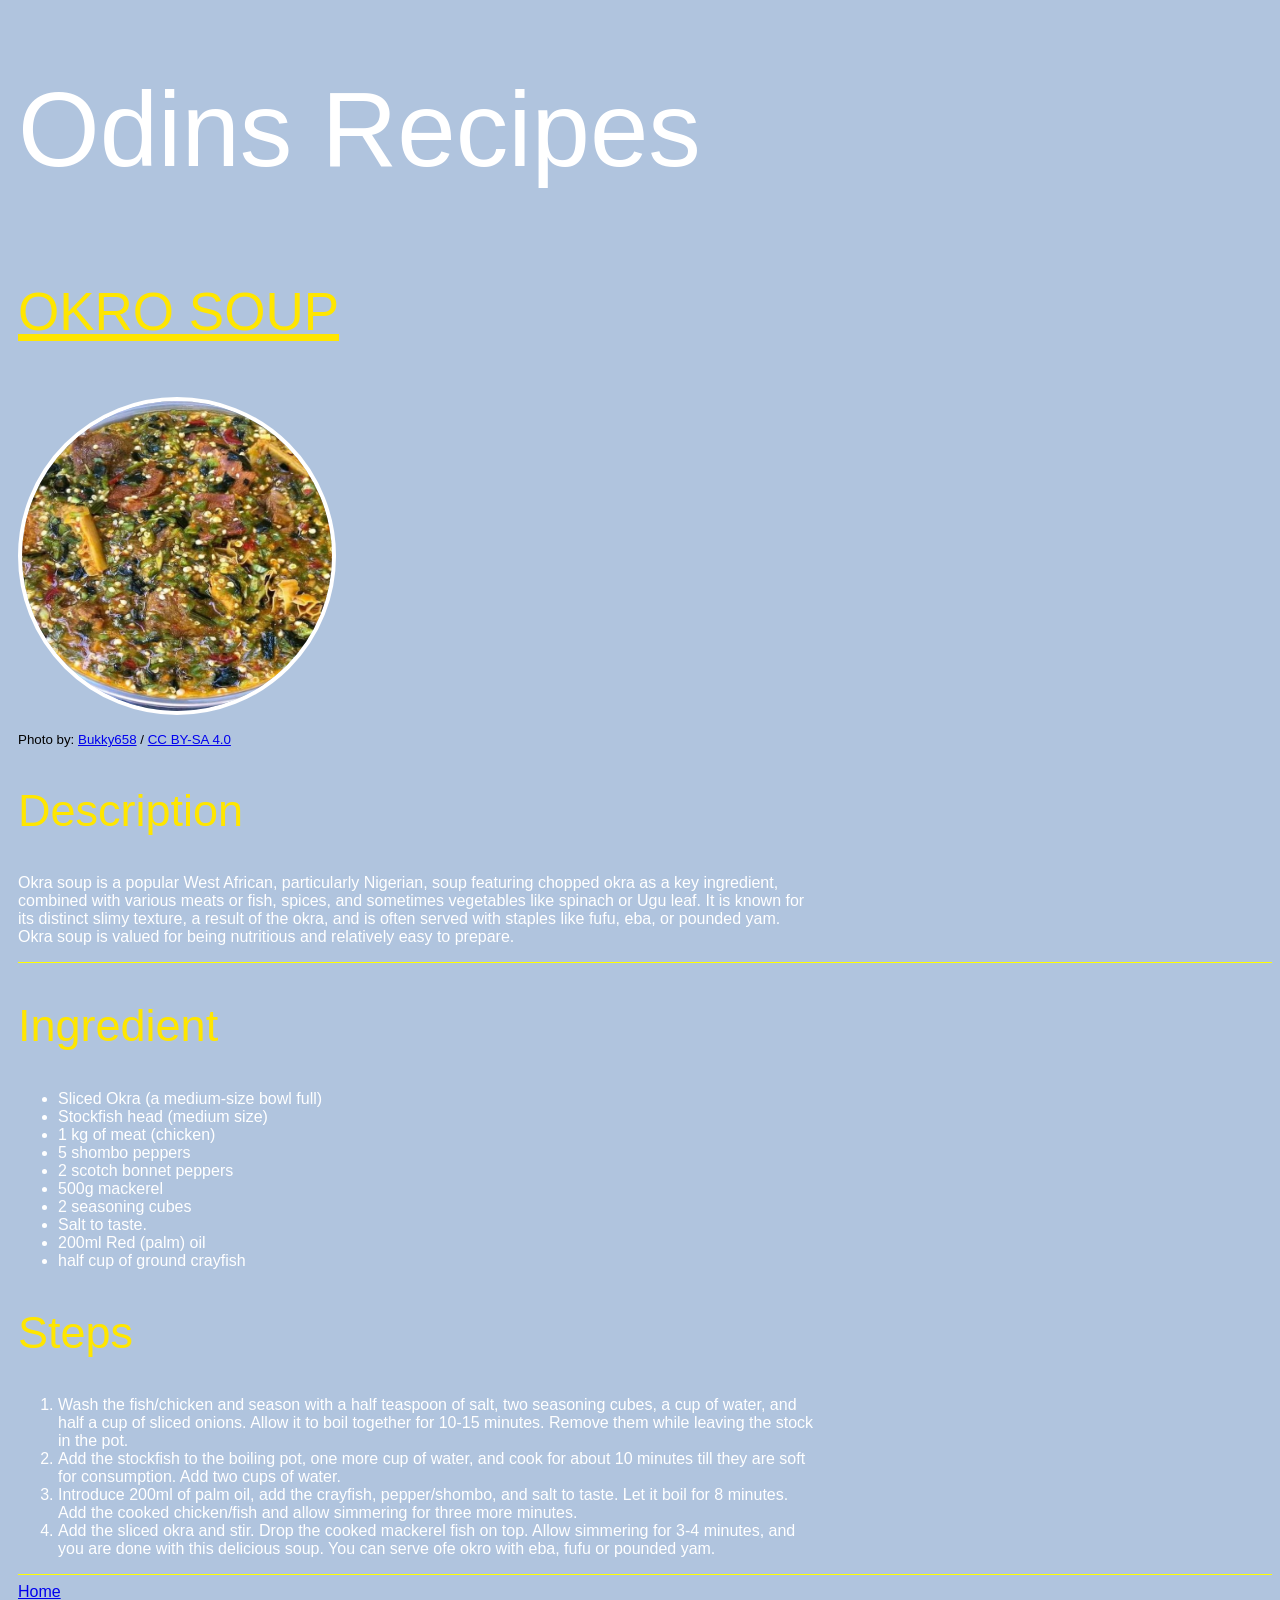
<file: recipes/okro.html>
<!DOCTYPE html>
<html lang="en">
    <head>
        <meta charset="UTF-8">
        <meta name="viewport" content="width=device-width, initial-scale=1.0">
        <title>Okro Soup</title>
        <link rel="stylesheet" href="../styles/styles.css">
    </head>

    <body>
        <h1  class="title-heading super-heading">Odins Recipes</h1>
        <div class="container">
            <h1 class="heading meal">Okro Soup</h1>
            <img src="../images/okro_soup.jpg" alt="Okro Soup" class="meal-img"
            height="310" width="310" style="border-radius: 100%;">
            <p class="small-text"> Photo by: <a href="https://commons.wikimedia.org/wiki/User:Bukky658">Bukky658</a>
                 / <a href="https://creativecommons.org/licenses/by-sa/4.0/"> CC BY-SA 4.0 </a></p>
            
        </div>

        <div class="container">
            <h2 class="heading">Description</h2>
            <p>Okra soup is a popular West African, particularly Nigerian, soup featuring chopped
                 okra as a key ingredient, combined with various meats or fish, spices,
                 and sometimes vegetables like spinach or Ugu leaf. It is known for its
                  distinct slimy texture, a result of the okra, and is often served with
                  staples like fufu, eba, or pounded yam. Okra soup is valued for being
            
                  nutritious and relatively easy to prepare.  </p>
        </div>
        <hr>

        <div class="container">
            <h2 class="heading">Ingredient</h2>
            <ul class="prep">
                <li>Sliced Okra (a medium-size bowl full)</li>
                <li>Stockfish head (medium size)</li>
                <li>1 kg of meat (chicken)</li>
                <li>5 shombo peppers</li>
                <li>2 scotch bonnet peppers</li>
                <li>500g mackerel</li>
                <li>2 seasoning cubes</li>
                <li>Salt to taste.</li>
                <li>200ml Red (palm) oil</li>
                <li>half cup of ground crayfish</li>
            </ul>
        </div>

        <div class="container">
            <h2 class="heading">Steps</h2>
            <ol class="prep">
                <li>Wash the fish/chicken and season with a half teaspoon of salt,
                     two seasoning cubes, a cup of water, and half a cup of sliced onions.
                     Allow it to boil together for 10-15 minutes. Remove them while leaving
                      the stock in the pot.</li>
                <li>Add the stockfish to the boiling pot, one more cup of water, and cook
                    for about 10 minutes till they are soft for consumption.
                    Add two cups of water.</li>
                <li>Introduce 200ml of palm oil, add the crayfish, pepper/shombo, and salt to taste.
                    Let it boil for 8 minutes. Add the cooked chicken/fish and allow simmering for
                     three more minutes.</li>
                <li>Add the sliced okra and stir. Drop the cooked mackerel fish on top.
                    Allow simmering for 3-4 minutes, and you are done with this delicious soup.
                    You can serve ofe okro with eba, fufu or pounded yam.</li>
            </ol>
        </div>

        <hr>

        <a href="../index.html">Home</a>
    </body>
</html>
</file>
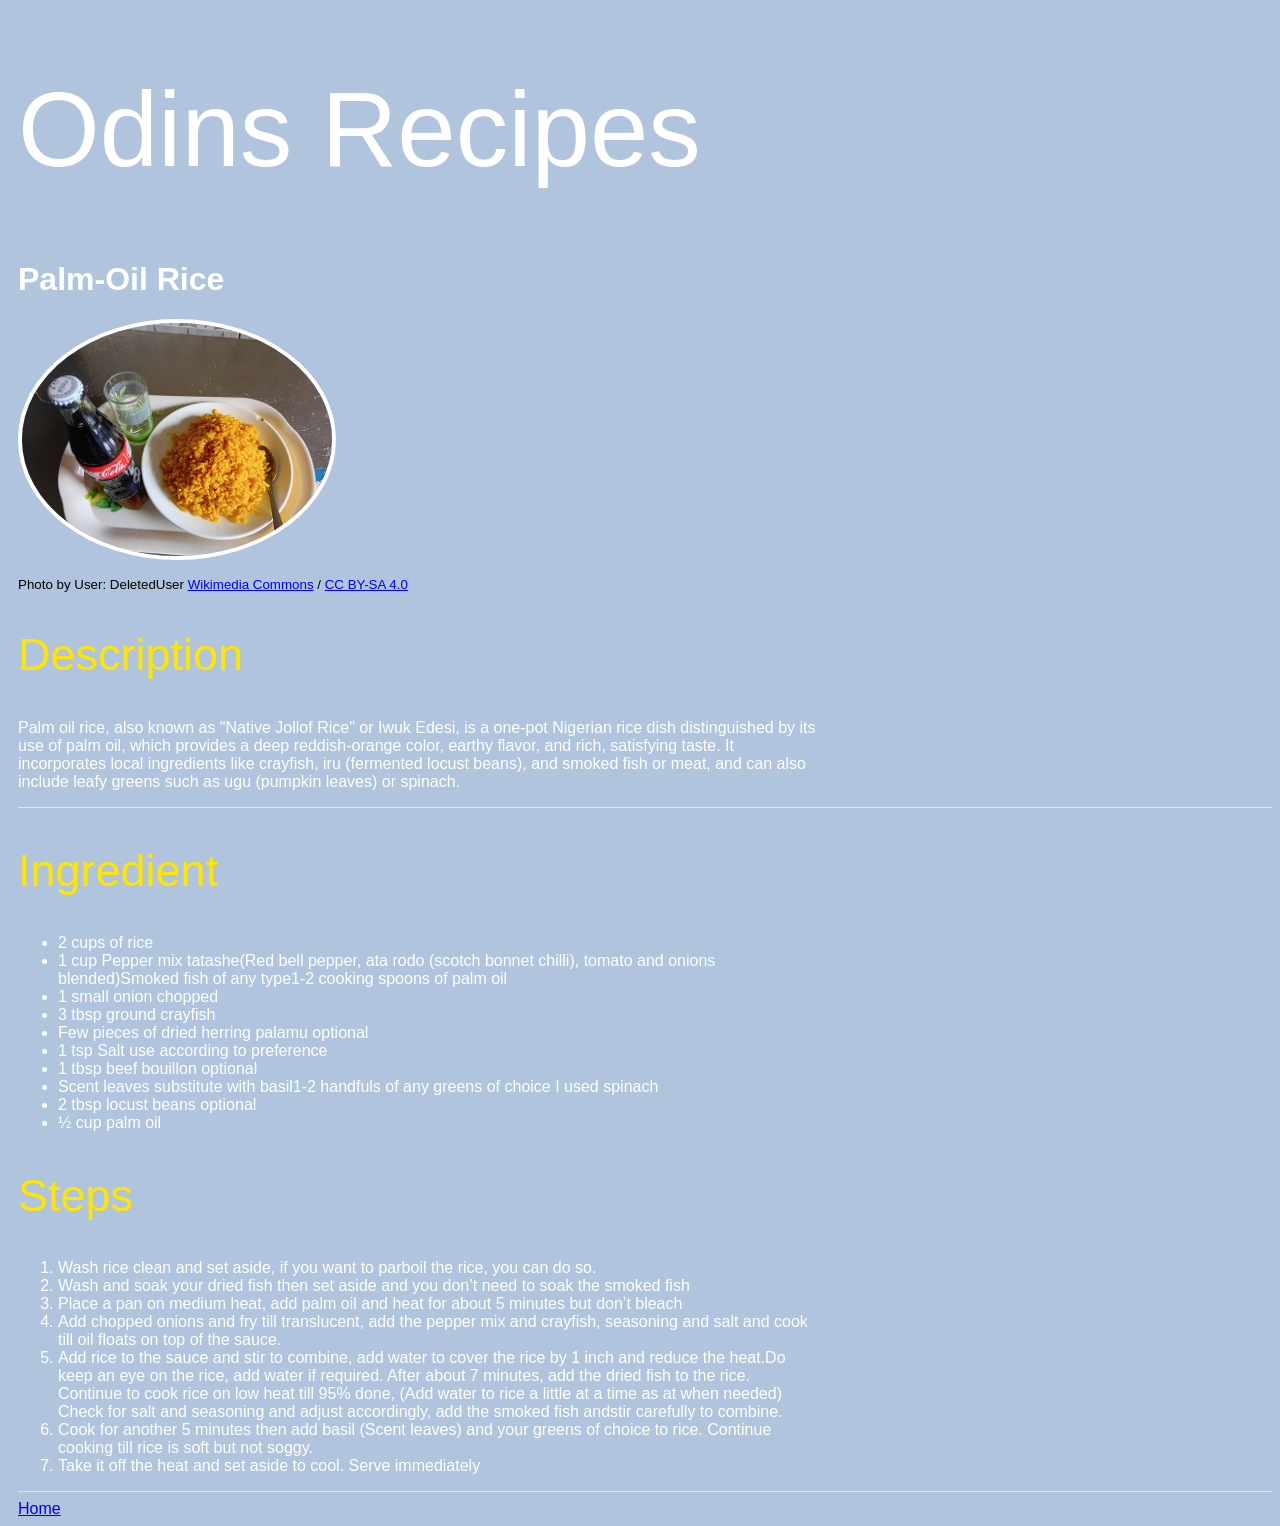
<file: recipes/palmoil_rice.html>
<!DOCTYPE html>
<html lang="en">
    <head>
        <meta charset="UTF-8">
        <meta name="viewport" content="width=device-width, initial-scale=1.0">
        <title>Palm-Oil Rice</title>
        <link rel="stylesheet" href="../styles/styles.css">
    </head>

    <body>
          <h1  class="title-heading super-heading">Odins Recipes</h1>
        <div class="container">
             <h1>Palm-Oil Rice</h1>
             <img src="../images/palm_oil_rice.jpg" alt="Palm-Oil Rice" class="meal-img
             height="310" width="310" style="border-radius: 100%;">
                     <p class="small-text">Photo by User: DeletedUser <a href="https://commons.wikimedia.org/wiki/File:MTN_rice.jpg">
                 Wikimedia Commons</a>
             / <a href="https://creativecommons.org/licenses/by-sa/4.0/">CC BY-SA 4.0</a></p>
        </div>

        <div class="container">
            <h2 class="heading">Description</h2>
             <p>Palm oil rice, also known as "Native Jollof Rice" or Iwuk Edesi,
                  is a one-pot Nigerian rice dish distinguished by its use of palm oil,
                   which provides a deep reddish-orange color, earthy flavor, and rich,
                    satisfying taste. It incorporates local ingredients like crayfish,
                     iru (fermented locust beans), and smoked fish or meat, and can
                      also include leafy greens such as ugu (pumpkin leaves) or spinach. </p>
             
          </div>

          <hr>

          <div class="container">
             <h2 class="heading">Ingredient</h2>
             <ul class="prep">
                 <li>2 cups of rice</li>
                 <li>1 cup Pepper mix tatashe(Red bell pepper,
                      ata rodo (scotch bonnet chilli), tomato and
                       onions blended)Smoked fish of any type1-2
                       cooking spoons of palm oil</li>
                 <li>1 small onion chopped</li>
                 <li>3 tbsp ground crayfish</li>
                 <li>Few pieces of dried herring palamu optional</li>
                 <li>1 tsp Salt use according to preference</li>
                 <li>1 tbsp beef bouillon optional</li>
                 <li>Scent leaves substitute with basil1-2 handfuls
                      of any greens of choice I used spinach</li>
                 <li>2 tbsp locust beans optional</li>
                 <li>½ cup palm oil</li>
             </ul>
        </div>

        <div class="container">
             <h2 class="heading">Steps</h2>
             <ol class="prep">
                 <li>Wash rice clean and set aside, if you want to parboil the rice,
                      you can do so.</li>
                 <li>Wash and soak your dried fish then set aside and you don’t need
                      to soak the smoked fish</li>
                 <li>Place a pan on medium heat, add palm oil and heat for about 5
                      minutes but don’t bleach</li>
                 <li>Add chopped onions and fry till translucent, add the pepper mix
                      and crayfish, seasoning and salt and cook till oil floats on
                      top of the sauce.</li>
                 <li>Add rice to the sauce and stir to combine, add water to cover the
                      rice by 1 inch and reduce the heat.Do keep an eye on the rice,
                       add water if required. After about 7 minutes, add the dried fish to the rice.
                        Continue to cook rice on low heat till 95% done, (Add water to rice a little
                         at a time as at when needed) Check for salt and seasoning and adjust accordingly,
                          add the smoked fish andstir carefully to combine.</li>
                 <li>Cook for another 5 minutes then add basil (Scent leaves) and your greens of choice to rice.
                      Continue cooking till rice is soft but not soggy.</li>
                 <li>Take it off the heat and set aside to cool. Serve immediately</li>
             </ol>
        </div>

        <hr>

        <a href="../index.html">Home</a>
    </body>
</html>
</file>
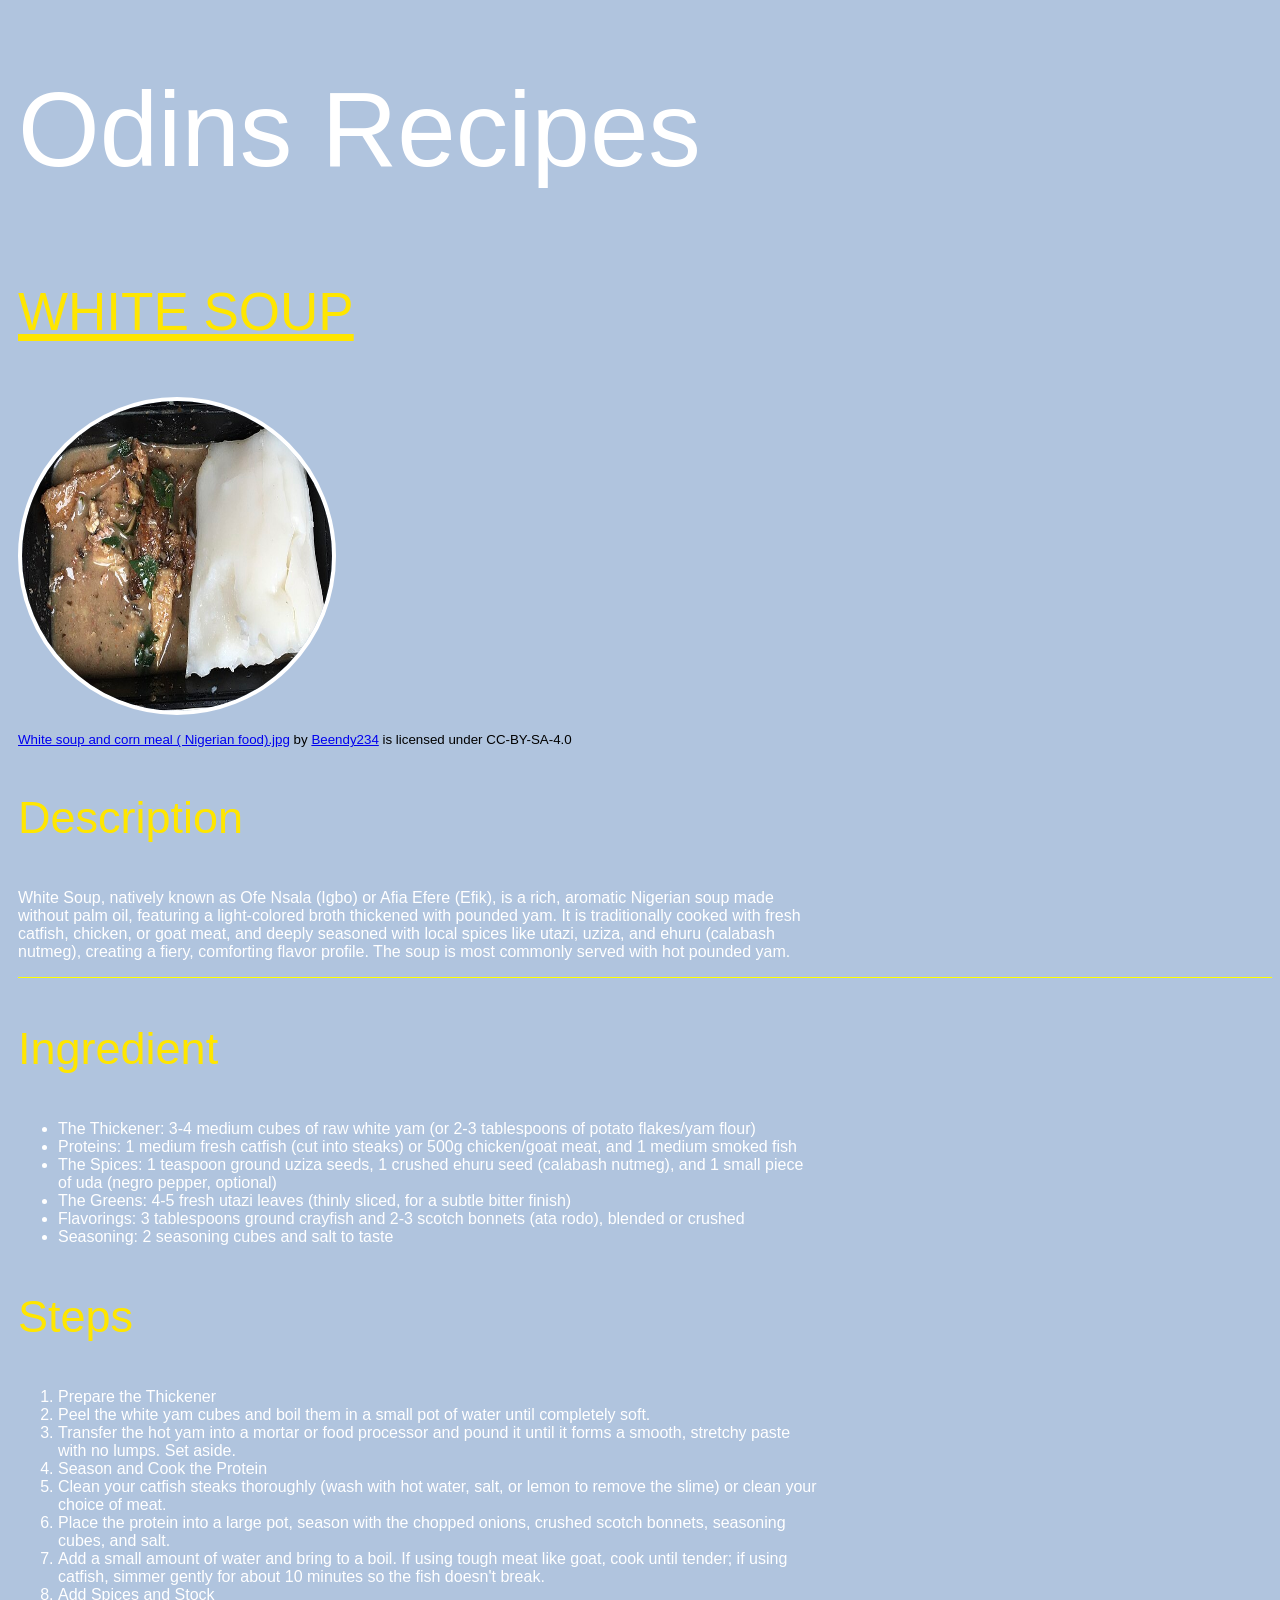
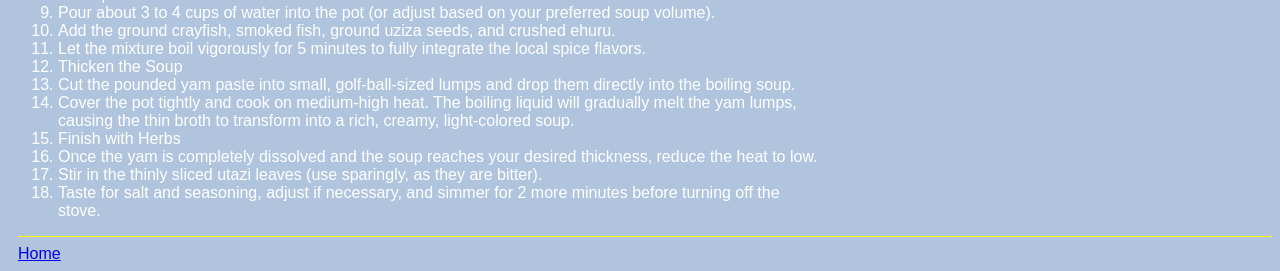
<file: recipes/white-soup.html>
<!DOCTYPE html>
<html lang="en">
<head>
    <meta charset="UTF-8">
    <meta name="viewport" content="width=device-width, initial-scale=1.0">
    <title>White soup</title>
    <link rel="stylesheet" href="../styles/styles.css">
</head>

<body>
    <h1  class="title-heading super-heading">Odins Recipes</h1>
    <div class="container">
      <h1 class="heading meal">White soup</h1>
          <img src="../images/white-soup.jpg" alt="white-soup" class="meal-img" height="310px" width="310px" style="border-radius: 100%;">
        <p class="small-text"><a href="//commons.wikimedia.org/wiki/File:White_soup_and_corn_meal_(_Nigerian_food).jpg">
          White soup and corn meal ( Nigerian food).jpg</a> by <a href="https://commons.wikimedia.org/wiki/User:Beendy234">
          Beendy234</a> is licensed under <a href="https://commons.wikimedia.org/wiki/Category:CC-BY-SA-4.0"></a>  CC-BY-SA-4.0</p>
      
    </div>
      <div class="container">
        <h3 class="heading">Description</h3>
        <p>White Soup, natively known as Ofe Nsala (Igbo) or Afia Efere (Efik), is a rich, aromatic Nigerian soup made without palm oil,
           featuring a light-colored broth thickened with pounded yam.
           It is traditionally cooked with fresh catfish, chicken, or goat meat, and deeply seasoned with local spices like utazi,
            uziza, and ehuru (calabash nutmeg), creating a fiery, comforting flavor profile.
             The soup is most commonly served with hot pounded yam.</p>
        
      </div>

      <hr>

      <div class="container">
        <h3 class="heading">Ingredient</h3>
        <ul class="prep">
          <li>The Thickener: 3-4 medium cubes of raw white yam (or 2-3 tablespoons of potato flakes/yam flour)</li>
          <li>Proteins: 1 medium fresh catfish (cut into steaks) or 500g chicken/goat meat, and 1 medium smoked fish</li>
          <li>The Spices: 1 teaspoon ground uziza seeds, 1 crushed ehuru seed (calabash nutmeg), and 1 small piece of uda (negro pepper, optional)</li>
          <li>The Greens: 4-5 fresh utazi leaves (thinly sliced, for a subtle bitter finish)</li>
          <li>Flavorings: 3 tablespoons ground crayfish and 2-3 scotch bonnets (ata rodo), blended or crushed</li>
          <li>Seasoning: 2 seasoning cubes and salt to taste</li>
        </ul>
      </div>

      <div class="container">
        <h3 class="heading">Steps</h3>
        <ol class="prep">
          <li>Prepare the Thickener
            <li>Peel the white yam cubes and boil them in a small pot of water until completely soft.</li>
            <li>Transfer the hot yam into a mortar or food processor and pound it until it forms a smooth, stretchy paste with no lumps. Set aside.</li>
          </li>
          <li>Season and Cook the Protein
            <li>Clean your catfish steaks thoroughly (wash with hot water, salt, or lemon to remove the slime) or clean your choice of meat.</li>
            <li>Place the protein into a large pot, season with the chopped onions, crushed scotch bonnets, seasoning cubes, and salt.</li>
            <li>Add a small amount of water and bring to a boil. If using tough meat like goat, cook until tender; if using catfish,
               simmer gently for about 10 minutes so the fish doesn't break.</li>
          </li>
          <li>Add Spices and Stock
            <li>Pour about 3 to 4 cups of water into the pot (or adjust based on your preferred soup volume).</li>
            <li>Add the ground crayfish, smoked fish, ground uziza seeds, and crushed ehuru.</li>
            <li>Let the mixture boil vigorously for 5 minutes to fully integrate the local spice flavors.</li>
          </li>
          <li>Thicken the Soup
            <li>Cut the pounded yam paste into small, golf-ball-sized lumps and drop them directly into the boiling soup.</li>
            <li>Cover the pot tightly and cook on medium-high heat. The boiling liquid will gradually melt the yam lumps,
               causing the thin broth to transform into a rich, creamy, light-colored soup.</li>
          </li>
          <li>Finish with Herbs
            <li>Once the yam is completely dissolved and the soup reaches your desired thickness, reduce the heat to low.</li>
            <li>Stir in the thinly sliced utazi leaves (use sparingly, as they are bitter).</li>
            <li>Taste for salt and seasoning, adjust if necessary, and simmer for 2 more minutes before turning off the stove.</li>
          </li>
        </ol>
      </div>

      <hr>

  <a href="../index.html">Home</a>
</body>
</html>
</file>
<file: styles/styles.css>
/*global styles*/
body{
    background-color: lightsteelblue;
    color: white;
    font-family: 'Franklin Gothic Medium', 'Arial Narrow', Arial, sans-serif;
    padding-left: 10px; /*hard coded value find alternative*/
}
.super-heading.title-heading{
    font-size: 105px;
    color: white;
}
.heading, .meal, .title-heading, .recipes{
    font-family: Arial, Helvetica, sans-serif;
    color: #ffe600;
    text-align: left;
    font-size: 45px;
    font-weight: 300;
}
h1.meal{
    font-size: 75px;
    font-variant-caps: all-petite-caps;
    text-decoration: underline;  
}
.meal-img{
    border: 4px solid white;
}
.small-text{
    font-size: smaller;
    color: black;
}
.prep{
     /*how to space list items*/
}
hr{
    background-color: yellow;
    height: 1px;
    border: none;
}
.container{
    width: 800px;
}


/*index.html specific styles*/
.recipe-list{
    list-style-type: none;
}
ul .recipes a{
    text-decoration: none;
    color: yellow;
}
</file>
